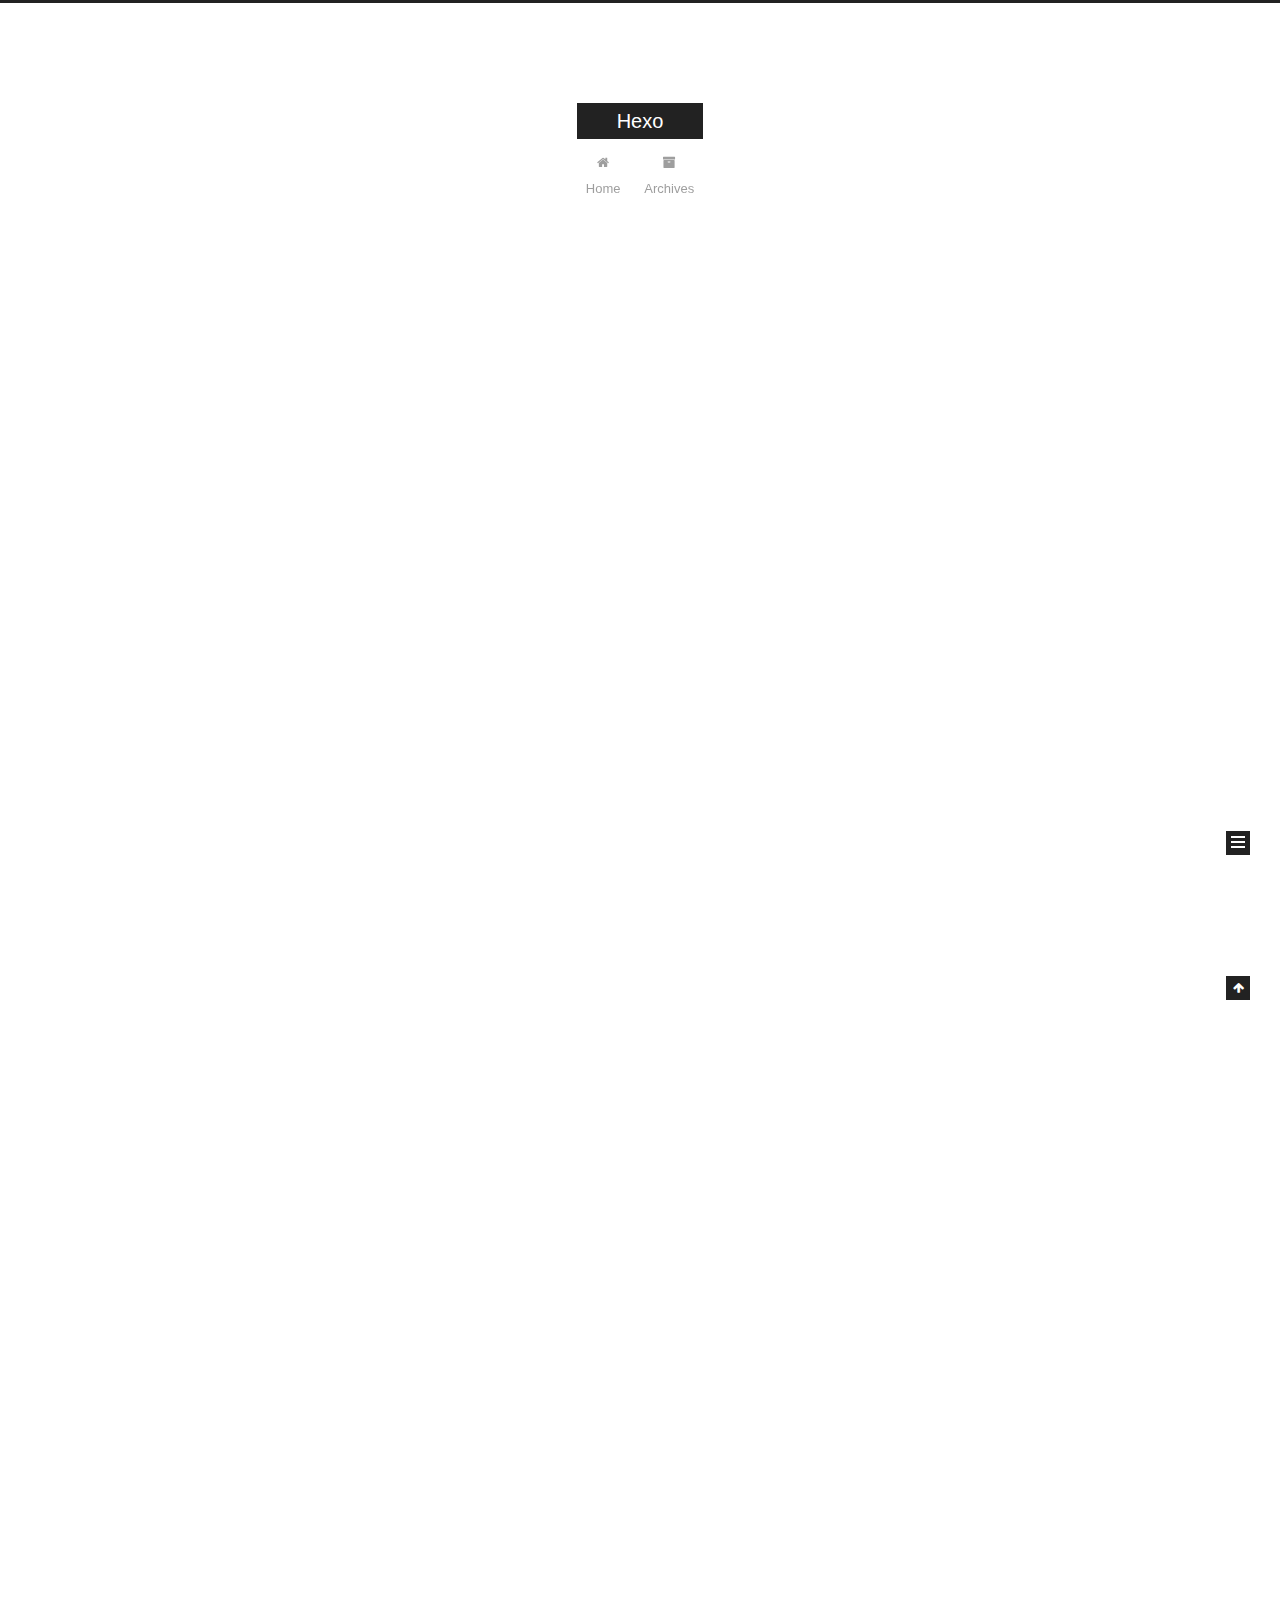
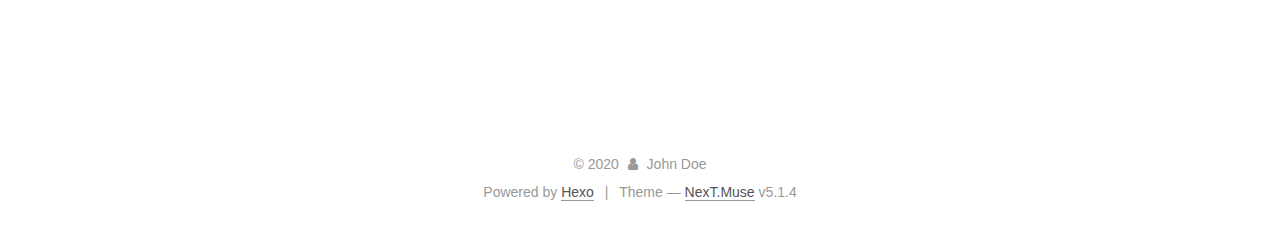
<file: index.html>
<!DOCTYPE html>



  


<html class="theme-next muse use-motion" lang="en">
<head>
  <meta charset="UTF-8"/>
<meta http-equiv="X-UA-Compatible" content="IE=edge" />
<meta name="viewport" content="width=device-width, initial-scale=1, maximum-scale=1"/>
<meta name="theme-color" content="#222">









<meta http-equiv="Cache-Control" content="no-transform" />
<meta http-equiv="Cache-Control" content="no-siteapp" />
















  
  
  <link href="/lib/fancybox/source/jquery.fancybox.css?v=2.1.5" rel="stylesheet" type="text/css" />







<link href="/lib/font-awesome/css/font-awesome.min.css?v=4.6.2" rel="stylesheet" type="text/css" />

<link href="/css/main.css?v=5.1.4" rel="stylesheet" type="text/css" />


  <link rel="apple-touch-icon" sizes="180x180" href="/images/apple-touch-icon-next.png?v=5.1.4">


  <link rel="icon" type="image/png" sizes="32x32" href="/images/favicon-32x32-next.png?v=5.1.4">


  <link rel="icon" type="image/png" sizes="16x16" href="/images/favicon-16x16-next.png?v=5.1.4">


  <link rel="mask-icon" href="/images/logo.svg?v=5.1.4" color="#222">





  <meta name="keywords" content="Hexo, NexT" />










<meta property="og:type" content="website">
<meta property="og:title" content="Hexo">
<meta property="og:url" content="http://yoursite.com/index.html">
<meta property="og:site_name" content="Hexo">
<meta property="og:locale" content="en_US">
<meta property="article:author" content="John Doe">
<meta name="twitter:card" content="summary">



<script type="text/javascript" id="hexo.configurations">
  var NexT = window.NexT || {};
  var CONFIG = {
    root: '/',
    scheme: 'Muse',
    version: '5.1.4',
    sidebar: {"position":"left","display":"post","offset":12,"b2t":false,"scrollpercent":false,"onmobile":false},
    fancybox: true,
    tabs: true,
    motion: {"enable":true,"async":false,"transition":{"post_block":"fadeIn","post_header":"slideDownIn","post_body":"slideDownIn","coll_header":"slideLeftIn","sidebar":"slideUpIn"}},
    duoshuo: {
      userId: '0',
      author: 'Author'
    },
    algolia: {
      applicationID: '',
      apiKey: '',
      indexName: '',
      hits: {"per_page":10},
      labels: {"input_placeholder":"Search for Posts","hits_empty":"We didn't find any results for the search: ${query}","hits_stats":"${hits} results found in ${time} ms"}
    }
  };
</script>



  <link rel="canonical" href="http://yoursite.com/"/>





  <title>Hexo</title>
  








<meta name="generator" content="Hexo 4.2.1"></head>

<body itemscope itemtype="http://schema.org/WebPage" lang="en">

  
  
    
  

  <div class="container sidebar-position-left 
  page-home">
    <div class="headband"></div>

    <header id="header" class="header" itemscope itemtype="http://schema.org/WPHeader">
      <div class="header-inner"><div class="site-brand-wrapper">
  <div class="site-meta ">
    

    <div class="custom-logo-site-title">
      <a href="/"  class="brand" rel="start">
        <span class="logo-line-before"><i></i></span>
        <span class="site-title">Hexo</span>
        <span class="logo-line-after"><i></i></span>
      </a>
    </div>
      
        <p class="site-subtitle"></p>
      
  </div>

  <div class="site-nav-toggle">
    <button>
      <span class="btn-bar"></span>
      <span class="btn-bar"></span>
      <span class="btn-bar"></span>
    </button>
  </div>
</div>

<nav class="site-nav">
  

  
    <ul id="menu" class="menu">
      
        
        <li class="menu-item menu-item-home">
          <a href="/%20" rel="section">
            
              <i class="menu-item-icon fa fa-fw fa-home"></i> <br />
            
            Home
          </a>
        </li>
      
        
        <li class="menu-item menu-item-archives">
          <a href="/archives/%20" rel="section">
            
              <i class="menu-item-icon fa fa-fw fa-archive"></i> <br />
            
            Archives
          </a>
        </li>
      

      
    </ul>
  

  
</nav>



 </div>
    </header>

    <main id="main" class="main">
      <div class="main-inner">
        <div class="content-wrap">
          <div id="content" class="content">
            
  <section id="posts" class="posts-expand">
    
      

  

  
  
  

  <article class="post post-type-normal" itemscope itemtype="http://schema.org/Article">
  
  
  
  <div class="post-block">
    <link itemprop="mainEntityOfPage" href="http://yoursite.com/2020/07/10/youkeda/">

    <span hidden itemprop="author" itemscope itemtype="http://schema.org/Person">
      <meta itemprop="name" content="John Doe">
      <meta itemprop="description" content="">
      <meta itemprop="image" content="/images/avatar.gif">
    </span>

    <span hidden itemprop="publisher" itemscope itemtype="http://schema.org/Organization">
      <meta itemprop="name" content="Hexo">
    </span>

    
      <header class="post-header">

        
        
          <h1 class="post-title" itemprop="name headline">
                
                <a class="post-title-link" href="/2020/07/10/youkeda/" itemprop="url">youkeda</a></h1>
        

        <div class="post-meta">
          <span class="post-time">
            
              <span class="post-meta-item-icon">
                <i class="fa fa-calendar-o"></i>
              </span>
              
                <span class="post-meta-item-text">Posted on</span>
              
              <time title="Post created" itemprop="dateCreated datePublished" datetime="2020-07-10T13:57:18+00:00">
                2020-07-10
              </time>
            

            

            
          </span>

          

          
            
          

          
          

          

          

          

        </div>
      </header>
    

    
    
    
    <div class="post-body" itemprop="articleBody">

      
      

      
        
          
            <p>今天学习了hexo发布博客<br>创建博客：<br>命令：hexo new 博客名</p>
<p>下载主题<br>命令：git clone –depth 1 <a href="mailto:git@github.com">git@github.com</a>:iissnan/hexo-theme-next.git themes/next</p>

          
        
      
    </div>
    
    
    

    

    

    

    <footer class="post-footer">
      

      

      

      
      
        <div class="post-eof"></div>
      
    </footer>
  </div>
  
  
  
  </article>


    
      

  

  
  
  

  <article class="post post-type-normal" itemscope itemtype="http://schema.org/Article">
  
  
  
  <div class="post-block">
    <link itemprop="mainEntityOfPage" href="http://yoursite.com/1970/01/01/hello-world/">

    <span hidden itemprop="author" itemscope itemtype="http://schema.org/Person">
      <meta itemprop="name" content="John Doe">
      <meta itemprop="description" content="">
      <meta itemprop="image" content="/images/avatar.gif">
    </span>

    <span hidden itemprop="publisher" itemscope itemtype="http://schema.org/Organization">
      <meta itemprop="name" content="Hexo">
    </span>

    
      <header class="post-header">

        
        
          <h1 class="post-title" itemprop="name headline">
                
                <a class="post-title-link" href="/1970/01/01/hello-world/" itemprop="url">Hello World</a></h1>
        

        <div class="post-meta">
          <span class="post-time">
            
              <span class="post-meta-item-icon">
                <i class="fa fa-calendar-o"></i>
              </span>
              
                <span class="post-meta-item-text">Posted on</span>
              
              <time title="Post created" itemprop="dateCreated datePublished" datetime="1970-01-01T00:00:00+00:00">
                1970-01-01
              </time>
            

            

            
          </span>

          

          
            
          

          
          

          

          

          

        </div>
      </header>
    

    
    
    
    <div class="post-body" itemprop="articleBody">

      
      

      
        
          
            <p>Welcome to <a href="https://hexo.io/" target="_blank" rel="noopener">Hexo</a>! This is your very first post. Check <a href="https://hexo.io/docs/" target="_blank" rel="noopener">documentation</a> for more info. If you get any problems when using Hexo, you can find the answer in <a href="https://hexo.io/docs/troubleshooting.html" target="_blank" rel="noopener">troubleshooting</a> or you can ask me on <a href="https://github.com/hexojs/hexo/issues" target="_blank" rel="noopener">GitHub</a>.</p>
<h2 id="Quick-Start"><a href="#Quick-Start" class="headerlink" title="Quick Start"></a>Quick Start</h2><h3 id="Create-a-new-post"><a href="#Create-a-new-post" class="headerlink" title="Create a new post"></a>Create a new post</h3><figure class="highlight bash"><table><tr><td class="gutter"><pre><span class="line">1</span><br></pre></td><td class="code"><pre><span class="line">$ hexo new <span class="string">"My New Post"</span></span><br></pre></td></tr></table></figure>

<p>More info: <a href="https://hexo.io/docs/writing.html" target="_blank" rel="noopener">Writing</a></p>
<h3 id="Run-server"><a href="#Run-server" class="headerlink" title="Run server"></a>Run server</h3><figure class="highlight bash"><table><tr><td class="gutter"><pre><span class="line">1</span><br></pre></td><td class="code"><pre><span class="line">$ hexo server</span><br></pre></td></tr></table></figure>

<p>More info: <a href="https://hexo.io/docs/server.html" target="_blank" rel="noopener">Server</a></p>
<h3 id="Generate-static-files"><a href="#Generate-static-files" class="headerlink" title="Generate static files"></a>Generate static files</h3><figure class="highlight bash"><table><tr><td class="gutter"><pre><span class="line">1</span><br></pre></td><td class="code"><pre><span class="line">$ hexo generate</span><br></pre></td></tr></table></figure>

<p>More info: <a href="https://hexo.io/docs/generating.html" target="_blank" rel="noopener">Generating</a></p>
<h3 id="Deploy-to-remote-sites"><a href="#Deploy-to-remote-sites" class="headerlink" title="Deploy to remote sites"></a>Deploy to remote sites</h3><figure class="highlight bash"><table><tr><td class="gutter"><pre><span class="line">1</span><br></pre></td><td class="code"><pre><span class="line">$ hexo deploy</span><br></pre></td></tr></table></figure>

<p>More info: <a href="https://hexo.io/docs/one-command-deployment.html" target="_blank" rel="noopener">Deployment</a></p>

          
        
      
    </div>
    
    
    

    

    

    

    <footer class="post-footer">
      

      

      

      
      
        <div class="post-eof"></div>
      
    </footer>
  </div>
  
  
  
  </article>


    
  </section>

  


          </div>
          


          

        </div>
        
          
  
  <div class="sidebar-toggle">
    <div class="sidebar-toggle-line-wrap">
      <span class="sidebar-toggle-line sidebar-toggle-line-first"></span>
      <span class="sidebar-toggle-line sidebar-toggle-line-middle"></span>
      <span class="sidebar-toggle-line sidebar-toggle-line-last"></span>
    </div>
  </div>

  <aside id="sidebar" class="sidebar">
    
    <div class="sidebar-inner">

      

      

      <section class="site-overview-wrap sidebar-panel sidebar-panel-active">
        <div class="site-overview">
          <div class="site-author motion-element" itemprop="author" itemscope itemtype="http://schema.org/Person">
            
              <p class="site-author-name" itemprop="name">John Doe</p>
              <p class="site-description motion-element" itemprop="description"></p>
          </div>

          <nav class="site-state motion-element">

            
              <div class="site-state-item site-state-posts">
              
                <a href="/archives/%20%7C%7C%20archive">
              
                  <span class="site-state-item-count">2</span>
                  <span class="site-state-item-name">posts</span>
                </a>
              </div>
            

            

            

          </nav>

          

          

          
          

          
          

          

        </div>
      </section>

      

      

    </div>
  </aside>


        
      </div>
    </main>

    <footer id="footer" class="footer">
      <div class="footer-inner">
        <div class="copyright">&copy; <span itemprop="copyrightYear">2020</span>
  <span class="with-love">
    <i class="fa fa-user"></i>
  </span>
  <span class="author" itemprop="copyrightHolder">John Doe</span>

  
</div>


  <div class="powered-by">Powered by <a class="theme-link" target="_blank" href="https://hexo.io">Hexo</a></div>



  <span class="post-meta-divider">|</span>



  <div class="theme-info">Theme &mdash; <a class="theme-link" target="_blank" href="https://github.com/iissnan/hexo-theme-next">NexT.Muse</a> v5.1.4</div>




        







        
      </div>
    </footer>

    
      <div class="back-to-top">
        <i class="fa fa-arrow-up"></i>
        
      </div>
    

    

  </div>

  

<script type="text/javascript">
  if (Object.prototype.toString.call(window.Promise) !== '[object Function]') {
    window.Promise = null;
  }
</script>









  












  
  
    <script type="text/javascript" src="/lib/jquery/index.js?v=2.1.3"></script>
  

  
  
    <script type="text/javascript" src="/lib/fastclick/lib/fastclick.min.js?v=1.0.6"></script>
  

  
  
    <script type="text/javascript" src="/lib/jquery_lazyload/jquery.lazyload.js?v=1.9.7"></script>
  

  
  
    <script type="text/javascript" src="/lib/velocity/velocity.min.js?v=1.2.1"></script>
  

  
  
    <script type="text/javascript" src="/lib/velocity/velocity.ui.min.js?v=1.2.1"></script>
  

  
  
    <script type="text/javascript" src="/lib/fancybox/source/jquery.fancybox.pack.js?v=2.1.5"></script>
  


  


  <script type="text/javascript" src="/js/src/utils.js?v=5.1.4"></script>

  <script type="text/javascript" src="/js/src/motion.js?v=5.1.4"></script>



  
  

  

  


  <script type="text/javascript" src="/js/src/bootstrap.js?v=5.1.4"></script>



  


  




	





  





  












  





  

  

  

  
  

  

  

  

</body>
</html>
</file>
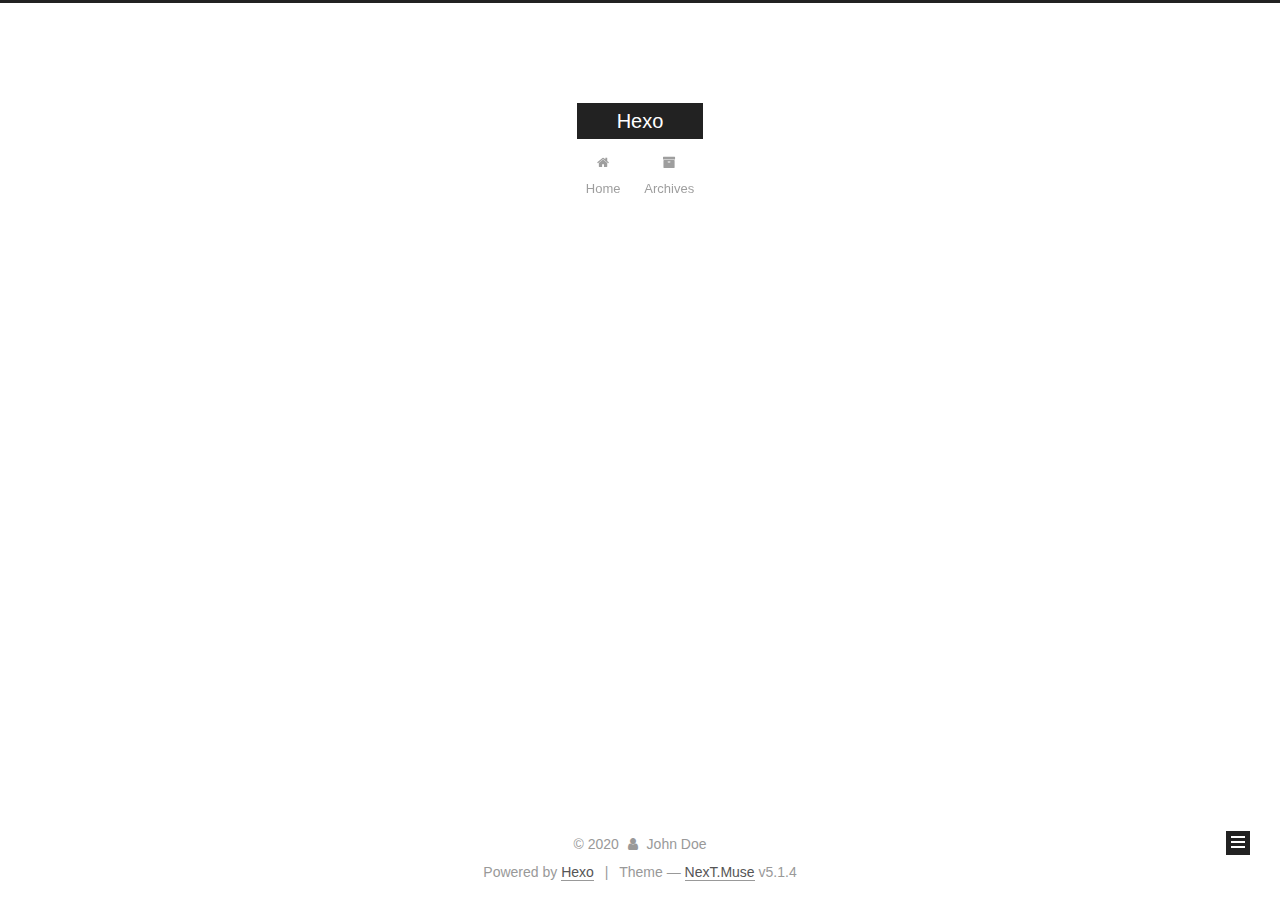
<file: archives/index.html>
<!DOCTYPE html>



  


<html class="theme-next muse use-motion" lang="en">
<head>
  <meta charset="UTF-8"/>
<meta http-equiv="X-UA-Compatible" content="IE=edge" />
<meta name="viewport" content="width=device-width, initial-scale=1, maximum-scale=1"/>
<meta name="theme-color" content="#222">









<meta http-equiv="Cache-Control" content="no-transform" />
<meta http-equiv="Cache-Control" content="no-siteapp" />
















  
  
  <link href="/lib/fancybox/source/jquery.fancybox.css?v=2.1.5" rel="stylesheet" type="text/css" />







<link href="/lib/font-awesome/css/font-awesome.min.css?v=4.6.2" rel="stylesheet" type="text/css" />

<link href="/css/main.css?v=5.1.4" rel="stylesheet" type="text/css" />


  <link rel="apple-touch-icon" sizes="180x180" href="/images/apple-touch-icon-next.png?v=5.1.4">


  <link rel="icon" type="image/png" sizes="32x32" href="/images/favicon-32x32-next.png?v=5.1.4">


  <link rel="icon" type="image/png" sizes="16x16" href="/images/favicon-16x16-next.png?v=5.1.4">


  <link rel="mask-icon" href="/images/logo.svg?v=5.1.4" color="#222">





  <meta name="keywords" content="Hexo, NexT" />










<meta property="og:type" content="website">
<meta property="og:title" content="Hexo">
<meta property="og:url" content="http://yoursite.com/archives/index.html">
<meta property="og:site_name" content="Hexo">
<meta property="og:locale" content="en_US">
<meta property="article:author" content="John Doe">
<meta name="twitter:card" content="summary">



<script type="text/javascript" id="hexo.configurations">
  var NexT = window.NexT || {};
  var CONFIG = {
    root: '/',
    scheme: 'Muse',
    version: '5.1.4',
    sidebar: {"position":"left","display":"post","offset":12,"b2t":false,"scrollpercent":false,"onmobile":false},
    fancybox: true,
    tabs: true,
    motion: {"enable":true,"async":false,"transition":{"post_block":"fadeIn","post_header":"slideDownIn","post_body":"slideDownIn","coll_header":"slideLeftIn","sidebar":"slideUpIn"}},
    duoshuo: {
      userId: '0',
      author: 'Author'
    },
    algolia: {
      applicationID: '',
      apiKey: '',
      indexName: '',
      hits: {"per_page":10},
      labels: {"input_placeholder":"Search for Posts","hits_empty":"We didn't find any results for the search: ${query}","hits_stats":"${hits} results found in ${time} ms"}
    }
  };
</script>



  <link rel="canonical" href="http://yoursite.com/archives/"/>





  <title>Archive | Hexo</title>
  








<meta name="generator" content="Hexo 4.2.1"></head>

<body itemscope itemtype="http://schema.org/WebPage" lang="en">

  
  
    
  

  <div class="container sidebar-position-left page-archive">
    <div class="headband"></div>

    <header id="header" class="header" itemscope itemtype="http://schema.org/WPHeader">
      <div class="header-inner"><div class="site-brand-wrapper">
  <div class="site-meta ">
    

    <div class="custom-logo-site-title">
      <a href="/"  class="brand" rel="start">
        <span class="logo-line-before"><i></i></span>
        <span class="site-title">Hexo</span>
        <span class="logo-line-after"><i></i></span>
      </a>
    </div>
      
        <p class="site-subtitle"></p>
      
  </div>

  <div class="site-nav-toggle">
    <button>
      <span class="btn-bar"></span>
      <span class="btn-bar"></span>
      <span class="btn-bar"></span>
    </button>
  </div>
</div>

<nav class="site-nav">
  

  
    <ul id="menu" class="menu">
      
        
        <li class="menu-item menu-item-home">
          <a href="/%20" rel="section">
            
              <i class="menu-item-icon fa fa-fw fa-home"></i> <br />
            
            Home
          </a>
        </li>
      
        
        <li class="menu-item menu-item-archives">
          <a href="/archives/%20" rel="section">
            
              <i class="menu-item-icon fa fa-fw fa-archive"></i> <br />
            
            Archives
          </a>
        </li>
      

      
    </ul>
  

  
</nav>



 </div>
    </header>

    <main id="main" class="main">
      <div class="main-inner">
        <div class="content-wrap">
          <div id="content" class="content">
            

  
  
  
  <div class="post-block archive">
    <div id="posts" class="posts-collapse">
      <span class="archive-move-on"></span>

      <span class="archive-page-counter">
        
        
        
          
        
        Um..! 2 posts in total. Keep on posting.
      </span>

      

        
        
        

        
          
          <div class="collection-title">
            <h1 class="archive-year" id="archive-year-2020">2020</h1>
          </div>
        
        

        

  <article class="post post-type-normal" itemscope itemtype="http://schema.org/Article">
    <header class="post-header">

      <h2 class="post-title">
        
            <a class="post-title-link" href="/2020/07/10/youkeda/" itemprop="url">
              
                <span itemprop="name">youkeda</span>
              
            </a>
        
      </h2>

      <div class="post-meta">
        <time class="post-time" itemprop="dateCreated"
              datetime="2020-07-10T13:57:18+00:00"
              content="2020-07-10" >
          07-10
        </time>
      </div>

    </header>
  </article>



      

        
        
        

        
          
          <div class="collection-title">
            <h1 class="archive-year" id="archive-year-1970">1970</h1>
          </div>
        
        

        

  <article class="post post-type-normal" itemscope itemtype="http://schema.org/Article">
    <header class="post-header">

      <h2 class="post-title">
        
            <a class="post-title-link" href="/1970/01/01/hello-world/" itemprop="url">
              
                <span itemprop="name">Hello World</span>
              
            </a>
        
      </h2>

      <div class="post-meta">
        <time class="post-time" itemprop="dateCreated"
              datetime="1970-01-01T00:00:00+00:00"
              content="1970-01-01" >
          01-01
        </time>
      </div>

    </header>
  </article>



      

    </div>
  </div>
  
  
  

  



          </div>
          


          

        </div>
        
          
  
  <div class="sidebar-toggle">
    <div class="sidebar-toggle-line-wrap">
      <span class="sidebar-toggle-line sidebar-toggle-line-first"></span>
      <span class="sidebar-toggle-line sidebar-toggle-line-middle"></span>
      <span class="sidebar-toggle-line sidebar-toggle-line-last"></span>
    </div>
  </div>

  <aside id="sidebar" class="sidebar">
    
    <div class="sidebar-inner">

      

      

      <section class="site-overview-wrap sidebar-panel sidebar-panel-active">
        <div class="site-overview">
          <div class="site-author motion-element" itemprop="author" itemscope itemtype="http://schema.org/Person">
            
              <p class="site-author-name" itemprop="name">John Doe</p>
              <p class="site-description motion-element" itemprop="description"></p>
          </div>

          <nav class="site-state motion-element">

            
              <div class="site-state-item site-state-posts">
              
                <a href="/archives/%20%7C%7C%20archive">
              
                  <span class="site-state-item-count">2</span>
                  <span class="site-state-item-name">posts</span>
                </a>
              </div>
            

            

            

          </nav>

          

          

          
          

          
          

          

        </div>
      </section>

      

      

    </div>
  </aside>


        
      </div>
    </main>

    <footer id="footer" class="footer">
      <div class="footer-inner">
        <div class="copyright">&copy; <span itemprop="copyrightYear">2020</span>
  <span class="with-love">
    <i class="fa fa-user"></i>
  </span>
  <span class="author" itemprop="copyrightHolder">John Doe</span>

  
</div>


  <div class="powered-by">Powered by <a class="theme-link" target="_blank" href="https://hexo.io">Hexo</a></div>



  <span class="post-meta-divider">|</span>



  <div class="theme-info">Theme &mdash; <a class="theme-link" target="_blank" href="https://github.com/iissnan/hexo-theme-next">NexT.Muse</a> v5.1.4</div>




        







        
      </div>
    </footer>

    
      <div class="back-to-top">
        <i class="fa fa-arrow-up"></i>
        
      </div>
    

    

  </div>

  

<script type="text/javascript">
  if (Object.prototype.toString.call(window.Promise) !== '[object Function]') {
    window.Promise = null;
  }
</script>









  












  
  
    <script type="text/javascript" src="/lib/jquery/index.js?v=2.1.3"></script>
  

  
  
    <script type="text/javascript" src="/lib/fastclick/lib/fastclick.min.js?v=1.0.6"></script>
  

  
  
    <script type="text/javascript" src="/lib/jquery_lazyload/jquery.lazyload.js?v=1.9.7"></script>
  

  
  
    <script type="text/javascript" src="/lib/velocity/velocity.min.js?v=1.2.1"></script>
  

  
  
    <script type="text/javascript" src="/lib/velocity/velocity.ui.min.js?v=1.2.1"></script>
  

  
  
    <script type="text/javascript" src="/lib/fancybox/source/jquery.fancybox.pack.js?v=2.1.5"></script>
  


  


  <script type="text/javascript" src="/js/src/utils.js?v=5.1.4"></script>

  <script type="text/javascript" src="/js/src/motion.js?v=5.1.4"></script>



  
  

  

  


  <script type="text/javascript" src="/js/src/bootstrap.js?v=5.1.4"></script>



  


  




	





  





  












  





  

  

  

  
  

  

  

  

</body>
</html>
</file>
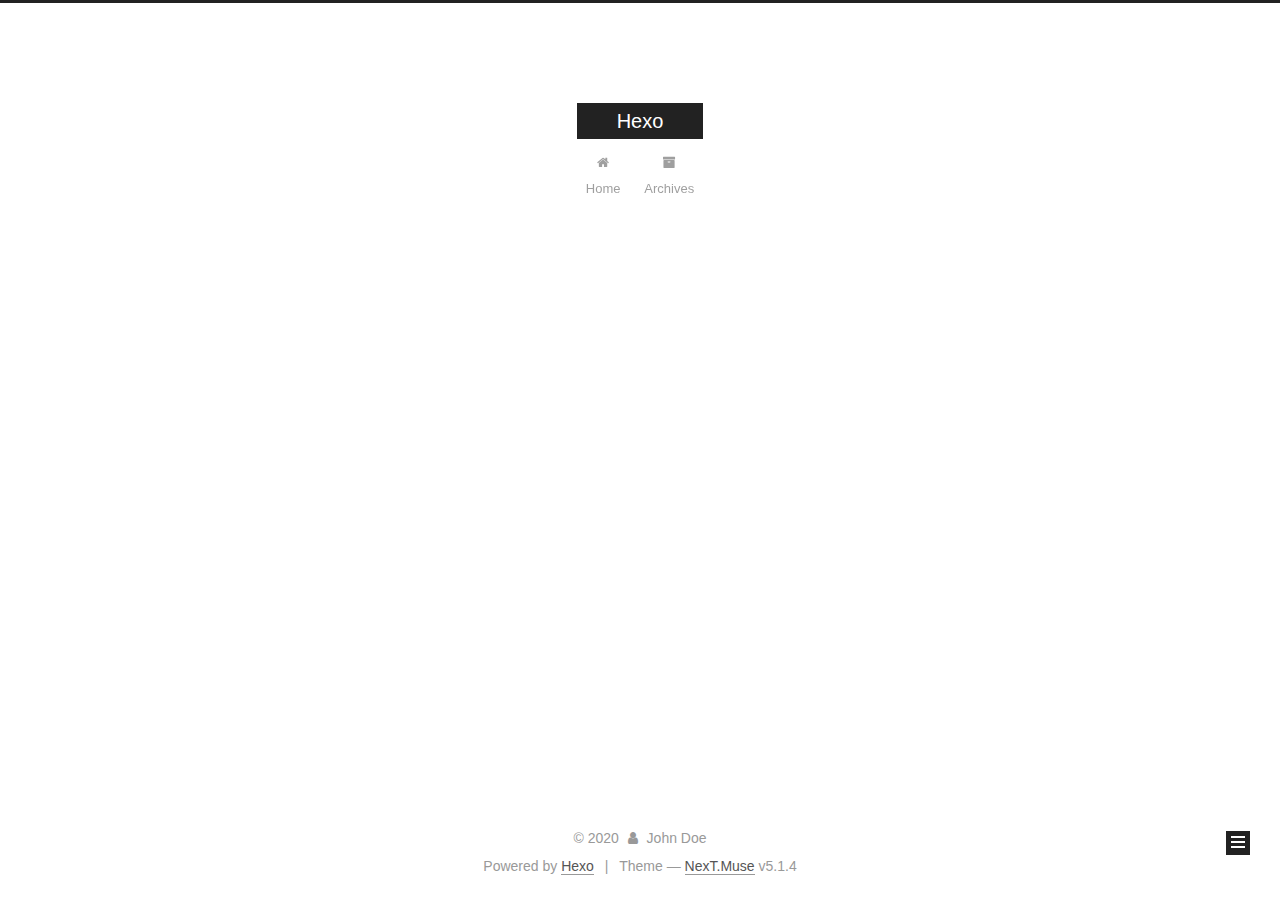
<file: archives/1970/index.html>
<!DOCTYPE html>



  


<html class="theme-next muse use-motion" lang="en">
<head>
  <meta charset="UTF-8"/>
<meta http-equiv="X-UA-Compatible" content="IE=edge" />
<meta name="viewport" content="width=device-width, initial-scale=1, maximum-scale=1"/>
<meta name="theme-color" content="#222">









<meta http-equiv="Cache-Control" content="no-transform" />
<meta http-equiv="Cache-Control" content="no-siteapp" />
















  
  
  <link href="/lib/fancybox/source/jquery.fancybox.css?v=2.1.5" rel="stylesheet" type="text/css" />







<link href="/lib/font-awesome/css/font-awesome.min.css?v=4.6.2" rel="stylesheet" type="text/css" />

<link href="/css/main.css?v=5.1.4" rel="stylesheet" type="text/css" />


  <link rel="apple-touch-icon" sizes="180x180" href="/images/apple-touch-icon-next.png?v=5.1.4">


  <link rel="icon" type="image/png" sizes="32x32" href="/images/favicon-32x32-next.png?v=5.1.4">


  <link rel="icon" type="image/png" sizes="16x16" href="/images/favicon-16x16-next.png?v=5.1.4">


  <link rel="mask-icon" href="/images/logo.svg?v=5.1.4" color="#222">





  <meta name="keywords" content="Hexo, NexT" />










<meta property="og:type" content="website">
<meta property="og:title" content="Hexo">
<meta property="og:url" content="http://yoursite.com/archives/1970/index.html">
<meta property="og:site_name" content="Hexo">
<meta property="og:locale" content="en_US">
<meta property="article:author" content="John Doe">
<meta name="twitter:card" content="summary">



<script type="text/javascript" id="hexo.configurations">
  var NexT = window.NexT || {};
  var CONFIG = {
    root: '/',
    scheme: 'Muse',
    version: '5.1.4',
    sidebar: {"position":"left","display":"post","offset":12,"b2t":false,"scrollpercent":false,"onmobile":false},
    fancybox: true,
    tabs: true,
    motion: {"enable":true,"async":false,"transition":{"post_block":"fadeIn","post_header":"slideDownIn","post_body":"slideDownIn","coll_header":"slideLeftIn","sidebar":"slideUpIn"}},
    duoshuo: {
      userId: '0',
      author: 'Author'
    },
    algolia: {
      applicationID: '',
      apiKey: '',
      indexName: '',
      hits: {"per_page":10},
      labels: {"input_placeholder":"Search for Posts","hits_empty":"We didn't find any results for the search: ${query}","hits_stats":"${hits} results found in ${time} ms"}
    }
  };
</script>



  <link rel="canonical" href="http://yoursite.com/archives/1970/"/>





  <title>Archive | Hexo</title>
  








<meta name="generator" content="Hexo 4.2.1"></head>

<body itemscope itemtype="http://schema.org/WebPage" lang="en">

  
  
    
  

  <div class="container sidebar-position-left page-archive">
    <div class="headband"></div>

    <header id="header" class="header" itemscope itemtype="http://schema.org/WPHeader">
      <div class="header-inner"><div class="site-brand-wrapper">
  <div class="site-meta ">
    

    <div class="custom-logo-site-title">
      <a href="/"  class="brand" rel="start">
        <span class="logo-line-before"><i></i></span>
        <span class="site-title">Hexo</span>
        <span class="logo-line-after"><i></i></span>
      </a>
    </div>
      
        <p class="site-subtitle"></p>
      
  </div>

  <div class="site-nav-toggle">
    <button>
      <span class="btn-bar"></span>
      <span class="btn-bar"></span>
      <span class="btn-bar"></span>
    </button>
  </div>
</div>

<nav class="site-nav">
  

  
    <ul id="menu" class="menu">
      
        
        <li class="menu-item menu-item-home">
          <a href="/%20" rel="section">
            
              <i class="menu-item-icon fa fa-fw fa-home"></i> <br />
            
            Home
          </a>
        </li>
      
        
        <li class="menu-item menu-item-archives">
          <a href="/archives/%20" rel="section">
            
              <i class="menu-item-icon fa fa-fw fa-archive"></i> <br />
            
            Archives
          </a>
        </li>
      

      
    </ul>
  

  
</nav>



 </div>
    </header>

    <main id="main" class="main">
      <div class="main-inner">
        <div class="content-wrap">
          <div id="content" class="content">
            

  
  
  
  <div class="post-block archive">
    <div id="posts" class="posts-collapse">
      <span class="archive-move-on"></span>

      <span class="archive-page-counter">
        
        
        
          
        
        Um..! 2 posts in total. Keep on posting.
      </span>

      

        
        
        

        
          
          <div class="collection-title">
            <h1 class="archive-year" id="archive-year-1970">1970</h1>
          </div>
        
        

        

  <article class="post post-type-normal" itemscope itemtype="http://schema.org/Article">
    <header class="post-header">

      <h2 class="post-title">
        
            <a class="post-title-link" href="/1970/01/01/hello-world/" itemprop="url">
              
                <span itemprop="name">Hello World</span>
              
            </a>
        
      </h2>

      <div class="post-meta">
        <time class="post-time" itemprop="dateCreated"
              datetime="1970-01-01T00:00:00+00:00"
              content="1970-01-01" >
          01-01
        </time>
      </div>

    </header>
  </article>



      

    </div>
  </div>
  
  
  

  



          </div>
          


          

        </div>
        
          
  
  <div class="sidebar-toggle">
    <div class="sidebar-toggle-line-wrap">
      <span class="sidebar-toggle-line sidebar-toggle-line-first"></span>
      <span class="sidebar-toggle-line sidebar-toggle-line-middle"></span>
      <span class="sidebar-toggle-line sidebar-toggle-line-last"></span>
    </div>
  </div>

  <aside id="sidebar" class="sidebar">
    
    <div class="sidebar-inner">

      

      

      <section class="site-overview-wrap sidebar-panel sidebar-panel-active">
        <div class="site-overview">
          <div class="site-author motion-element" itemprop="author" itemscope itemtype="http://schema.org/Person">
            
              <p class="site-author-name" itemprop="name">John Doe</p>
              <p class="site-description motion-element" itemprop="description"></p>
          </div>

          <nav class="site-state motion-element">

            
              <div class="site-state-item site-state-posts">
              
                <a href="/archives/%20%7C%7C%20archive">
              
                  <span class="site-state-item-count">2</span>
                  <span class="site-state-item-name">posts</span>
                </a>
              </div>
            

            

            

          </nav>

          

          

          
          

          
          

          

        </div>
      </section>

      

      

    </div>
  </aside>


        
      </div>
    </main>

    <footer id="footer" class="footer">
      <div class="footer-inner">
        <div class="copyright">&copy; <span itemprop="copyrightYear">2020</span>
  <span class="with-love">
    <i class="fa fa-user"></i>
  </span>
  <span class="author" itemprop="copyrightHolder">John Doe</span>

  
</div>


  <div class="powered-by">Powered by <a class="theme-link" target="_blank" href="https://hexo.io">Hexo</a></div>



  <span class="post-meta-divider">|</span>



  <div class="theme-info">Theme &mdash; <a class="theme-link" target="_blank" href="https://github.com/iissnan/hexo-theme-next">NexT.Muse</a> v5.1.4</div>




        







        
      </div>
    </footer>

    
      <div class="back-to-top">
        <i class="fa fa-arrow-up"></i>
        
      </div>
    

    

  </div>

  

<script type="text/javascript">
  if (Object.prototype.toString.call(window.Promise) !== '[object Function]') {
    window.Promise = null;
  }
</script>









  












  
  
    <script type="text/javascript" src="/lib/jquery/index.js?v=2.1.3"></script>
  

  
  
    <script type="text/javascript" src="/lib/fastclick/lib/fastclick.min.js?v=1.0.6"></script>
  

  
  
    <script type="text/javascript" src="/lib/jquery_lazyload/jquery.lazyload.js?v=1.9.7"></script>
  

  
  
    <script type="text/javascript" src="/lib/velocity/velocity.min.js?v=1.2.1"></script>
  

  
  
    <script type="text/javascript" src="/lib/velocity/velocity.ui.min.js?v=1.2.1"></script>
  

  
  
    <script type="text/javascript" src="/lib/fancybox/source/jquery.fancybox.pack.js?v=2.1.5"></script>
  


  


  <script type="text/javascript" src="/js/src/utils.js?v=5.1.4"></script>

  <script type="text/javascript" src="/js/src/motion.js?v=5.1.4"></script>



  
  

  

  


  <script type="text/javascript" src="/js/src/bootstrap.js?v=5.1.4"></script>



  


  




	





  





  












  





  

  

  

  
  

  

  

  

</body>
</html>
</file>
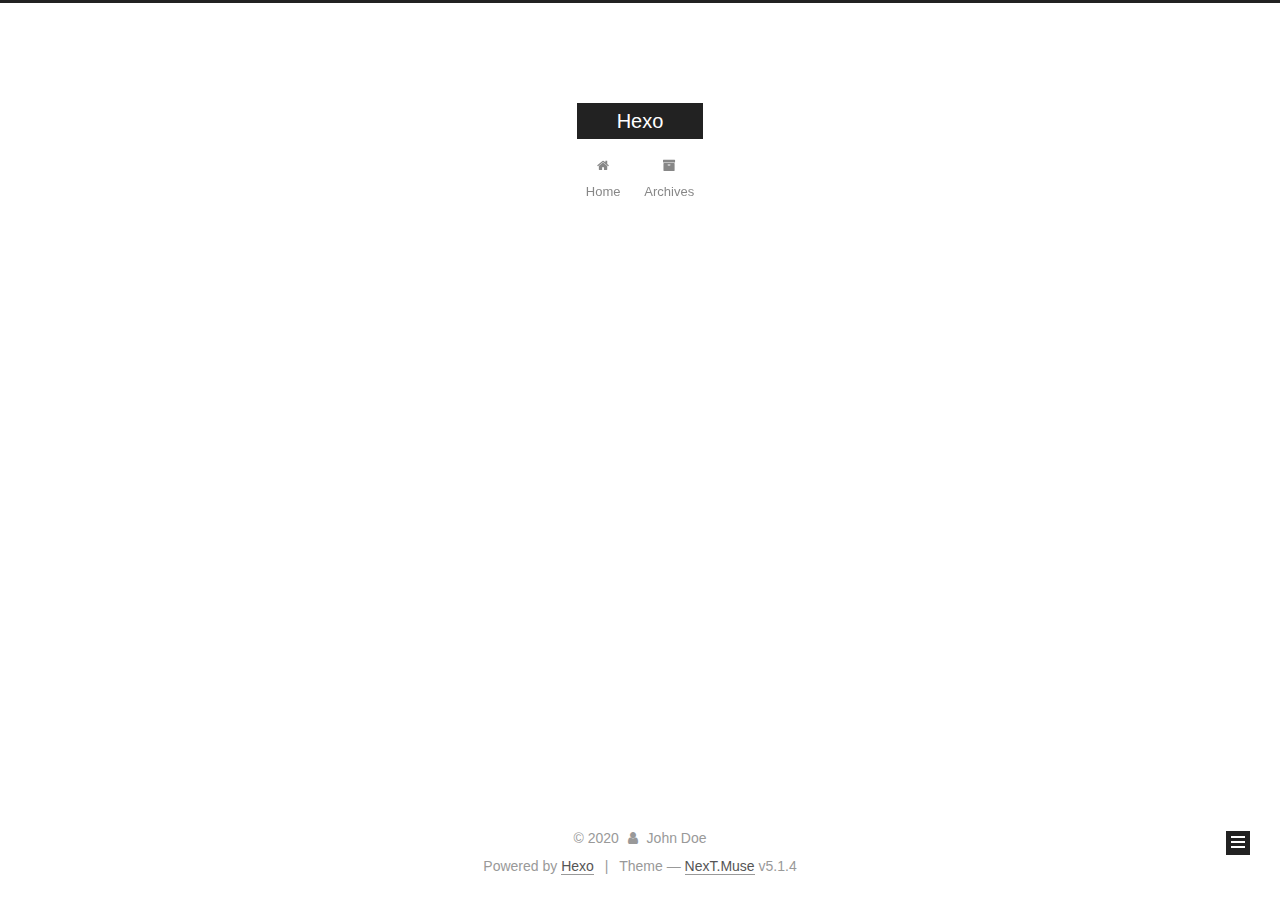
<file: archives/2020/index.html>
<!DOCTYPE html>



  


<html class="theme-next muse use-motion" lang="en">
<head>
  <meta charset="UTF-8"/>
<meta http-equiv="X-UA-Compatible" content="IE=edge" />
<meta name="viewport" content="width=device-width, initial-scale=1, maximum-scale=1"/>
<meta name="theme-color" content="#222">









<meta http-equiv="Cache-Control" content="no-transform" />
<meta http-equiv="Cache-Control" content="no-siteapp" />
















  
  
  <link href="/lib/fancybox/source/jquery.fancybox.css?v=2.1.5" rel="stylesheet" type="text/css" />







<link href="/lib/font-awesome/css/font-awesome.min.css?v=4.6.2" rel="stylesheet" type="text/css" />

<link href="/css/main.css?v=5.1.4" rel="stylesheet" type="text/css" />


  <link rel="apple-touch-icon" sizes="180x180" href="/images/apple-touch-icon-next.png?v=5.1.4">


  <link rel="icon" type="image/png" sizes="32x32" href="/images/favicon-32x32-next.png?v=5.1.4">


  <link rel="icon" type="image/png" sizes="16x16" href="/images/favicon-16x16-next.png?v=5.1.4">


  <link rel="mask-icon" href="/images/logo.svg?v=5.1.4" color="#222">





  <meta name="keywords" content="Hexo, NexT" />










<meta property="og:type" content="website">
<meta property="og:title" content="Hexo">
<meta property="og:url" content="http://yoursite.com/archives/2020/index.html">
<meta property="og:site_name" content="Hexo">
<meta property="og:locale" content="en_US">
<meta property="article:author" content="John Doe">
<meta name="twitter:card" content="summary">



<script type="text/javascript" id="hexo.configurations">
  var NexT = window.NexT || {};
  var CONFIG = {
    root: '/',
    scheme: 'Muse',
    version: '5.1.4',
    sidebar: {"position":"left","display":"post","offset":12,"b2t":false,"scrollpercent":false,"onmobile":false},
    fancybox: true,
    tabs: true,
    motion: {"enable":true,"async":false,"transition":{"post_block":"fadeIn","post_header":"slideDownIn","post_body":"slideDownIn","coll_header":"slideLeftIn","sidebar":"slideUpIn"}},
    duoshuo: {
      userId: '0',
      author: 'Author'
    },
    algolia: {
      applicationID: '',
      apiKey: '',
      indexName: '',
      hits: {"per_page":10},
      labels: {"input_placeholder":"Search for Posts","hits_empty":"We didn't find any results for the search: ${query}","hits_stats":"${hits} results found in ${time} ms"}
    }
  };
</script>



  <link rel="canonical" href="http://yoursite.com/archives/2020/"/>





  <title>Archive | Hexo</title>
  








<meta name="generator" content="Hexo 4.2.1"></head>

<body itemscope itemtype="http://schema.org/WebPage" lang="en">

  
  
    
  

  <div class="container sidebar-position-left page-archive">
    <div class="headband"></div>

    <header id="header" class="header" itemscope itemtype="http://schema.org/WPHeader">
      <div class="header-inner"><div class="site-brand-wrapper">
  <div class="site-meta ">
    

    <div class="custom-logo-site-title">
      <a href="/"  class="brand" rel="start">
        <span class="logo-line-before"><i></i></span>
        <span class="site-title">Hexo</span>
        <span class="logo-line-after"><i></i></span>
      </a>
    </div>
      
        <p class="site-subtitle"></p>
      
  </div>

  <div class="site-nav-toggle">
    <button>
      <span class="btn-bar"></span>
      <span class="btn-bar"></span>
      <span class="btn-bar"></span>
    </button>
  </div>
</div>

<nav class="site-nav">
  

  
    <ul id="menu" class="menu">
      
        
        <li class="menu-item menu-item-home">
          <a href="/%20" rel="section">
            
              <i class="menu-item-icon fa fa-fw fa-home"></i> <br />
            
            Home
          </a>
        </li>
      
        
        <li class="menu-item menu-item-archives">
          <a href="/archives/%20" rel="section">
            
              <i class="menu-item-icon fa fa-fw fa-archive"></i> <br />
            
            Archives
          </a>
        </li>
      

      
    </ul>
  

  
</nav>



 </div>
    </header>

    <main id="main" class="main">
      <div class="main-inner">
        <div class="content-wrap">
          <div id="content" class="content">
            

  
  
  
  <div class="post-block archive">
    <div id="posts" class="posts-collapse">
      <span class="archive-move-on"></span>

      <span class="archive-page-counter">
        
        
        
          
        
        Um..! 2 posts in total. Keep on posting.
      </span>

      

        
        
        

        
          
          <div class="collection-title">
            <h1 class="archive-year" id="archive-year-2020">2020</h1>
          </div>
        
        

        

  <article class="post post-type-normal" itemscope itemtype="http://schema.org/Article">
    <header class="post-header">

      <h2 class="post-title">
        
            <a class="post-title-link" href="/2020/07/10/youkeda/" itemprop="url">
              
                <span itemprop="name">youkeda</span>
              
            </a>
        
      </h2>

      <div class="post-meta">
        <time class="post-time" itemprop="dateCreated"
              datetime="2020-07-10T13:57:18+00:00"
              content="2020-07-10" >
          07-10
        </time>
      </div>

    </header>
  </article>



      

    </div>
  </div>
  
  
  

  



          </div>
          


          

        </div>
        
          
  
  <div class="sidebar-toggle">
    <div class="sidebar-toggle-line-wrap">
      <span class="sidebar-toggle-line sidebar-toggle-line-first"></span>
      <span class="sidebar-toggle-line sidebar-toggle-line-middle"></span>
      <span class="sidebar-toggle-line sidebar-toggle-line-last"></span>
    </div>
  </div>

  <aside id="sidebar" class="sidebar">
    
    <div class="sidebar-inner">

      

      

      <section class="site-overview-wrap sidebar-panel sidebar-panel-active">
        <div class="site-overview">
          <div class="site-author motion-element" itemprop="author" itemscope itemtype="http://schema.org/Person">
            
              <p class="site-author-name" itemprop="name">John Doe</p>
              <p class="site-description motion-element" itemprop="description"></p>
          </div>

          <nav class="site-state motion-element">

            
              <div class="site-state-item site-state-posts">
              
                <a href="/archives/%20%7C%7C%20archive">
              
                  <span class="site-state-item-count">2</span>
                  <span class="site-state-item-name">posts</span>
                </a>
              </div>
            

            

            

          </nav>

          

          

          
          

          
          

          

        </div>
      </section>

      

      

    </div>
  </aside>


        
      </div>
    </main>

    <footer id="footer" class="footer">
      <div class="footer-inner">
        <div class="copyright">&copy; <span itemprop="copyrightYear">2020</span>
  <span class="with-love">
    <i class="fa fa-user"></i>
  </span>
  <span class="author" itemprop="copyrightHolder">John Doe</span>

  
</div>


  <div class="powered-by">Powered by <a class="theme-link" target="_blank" href="https://hexo.io">Hexo</a></div>



  <span class="post-meta-divider">|</span>



  <div class="theme-info">Theme &mdash; <a class="theme-link" target="_blank" href="https://github.com/iissnan/hexo-theme-next">NexT.Muse</a> v5.1.4</div>




        







        
      </div>
    </footer>

    
      <div class="back-to-top">
        <i class="fa fa-arrow-up"></i>
        
      </div>
    

    

  </div>

  

<script type="text/javascript">
  if (Object.prototype.toString.call(window.Promise) !== '[object Function]') {
    window.Promise = null;
  }
</script>









  












  
  
    <script type="text/javascript" src="/lib/jquery/index.js?v=2.1.3"></script>
  

  
  
    <script type="text/javascript" src="/lib/fastclick/lib/fastclick.min.js?v=1.0.6"></script>
  

  
  
    <script type="text/javascript" src="/lib/jquery_lazyload/jquery.lazyload.js?v=1.9.7"></script>
  

  
  
    <script type="text/javascript" src="/lib/velocity/velocity.min.js?v=1.2.1"></script>
  

  
  
    <script type="text/javascript" src="/lib/velocity/velocity.ui.min.js?v=1.2.1"></script>
  

  
  
    <script type="text/javascript" src="/lib/fancybox/source/jquery.fancybox.pack.js?v=2.1.5"></script>
  


  


  <script type="text/javascript" src="/js/src/utils.js?v=5.1.4"></script>

  <script type="text/javascript" src="/js/src/motion.js?v=5.1.4"></script>



  
  

  

  


  <script type="text/javascript" src="/js/src/bootstrap.js?v=5.1.4"></script>



  


  




	





  





  












  





  

  

  

  
  

  

  

  

</body>
</html>
</file>
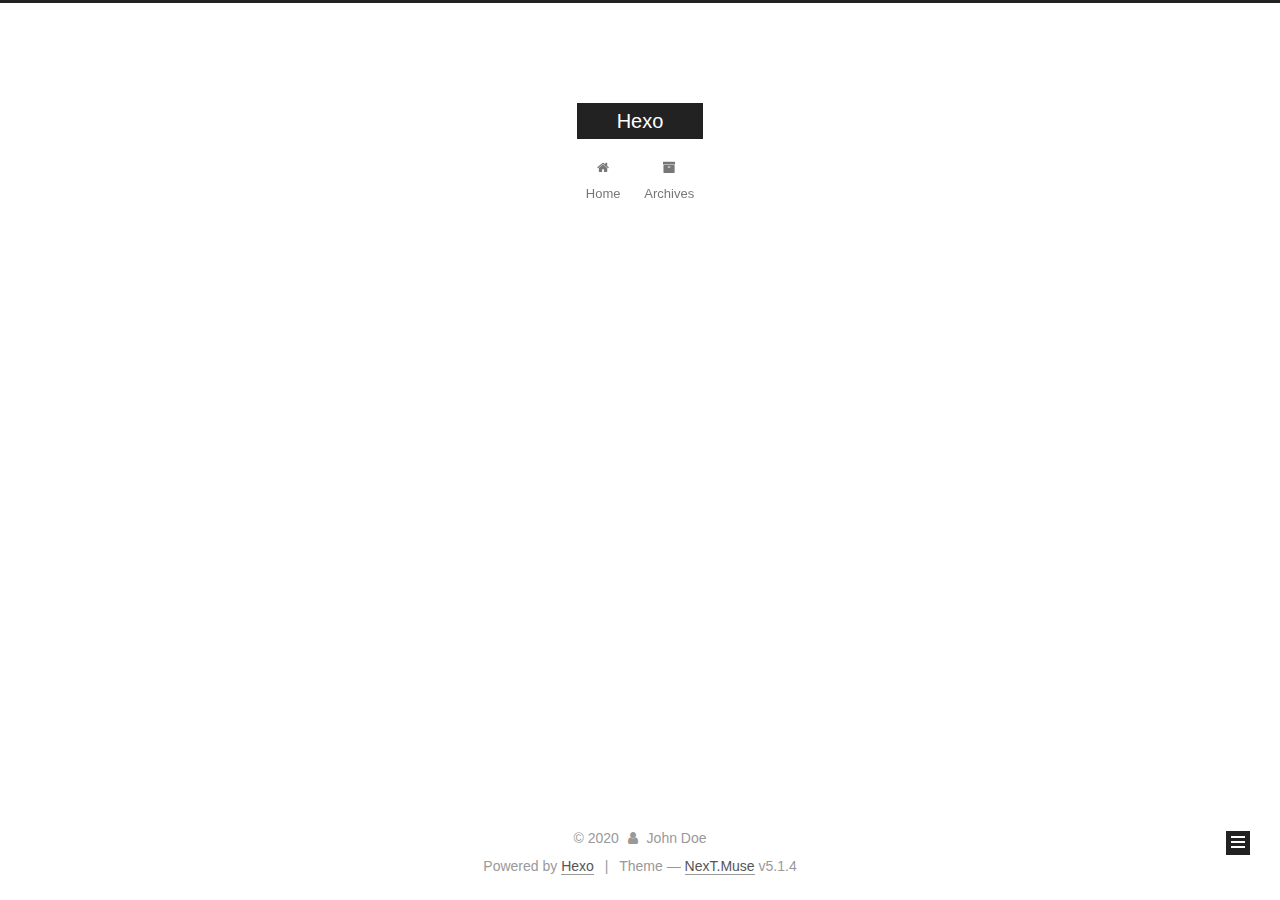
<file: archives/1970/01/index.html>
<!DOCTYPE html>



  


<html class="theme-next muse use-motion" lang="en">
<head>
  <meta charset="UTF-8"/>
<meta http-equiv="X-UA-Compatible" content="IE=edge" />
<meta name="viewport" content="width=device-width, initial-scale=1, maximum-scale=1"/>
<meta name="theme-color" content="#222">









<meta http-equiv="Cache-Control" content="no-transform" />
<meta http-equiv="Cache-Control" content="no-siteapp" />
















  
  
  <link href="/lib/fancybox/source/jquery.fancybox.css?v=2.1.5" rel="stylesheet" type="text/css" />







<link href="/lib/font-awesome/css/font-awesome.min.css?v=4.6.2" rel="stylesheet" type="text/css" />

<link href="/css/main.css?v=5.1.4" rel="stylesheet" type="text/css" />


  <link rel="apple-touch-icon" sizes="180x180" href="/images/apple-touch-icon-next.png?v=5.1.4">


  <link rel="icon" type="image/png" sizes="32x32" href="/images/favicon-32x32-next.png?v=5.1.4">


  <link rel="icon" type="image/png" sizes="16x16" href="/images/favicon-16x16-next.png?v=5.1.4">


  <link rel="mask-icon" href="/images/logo.svg?v=5.1.4" color="#222">





  <meta name="keywords" content="Hexo, NexT" />










<meta property="og:type" content="website">
<meta property="og:title" content="Hexo">
<meta property="og:url" content="http://yoursite.com/archives/1970/01/index.html">
<meta property="og:site_name" content="Hexo">
<meta property="og:locale" content="en_US">
<meta property="article:author" content="John Doe">
<meta name="twitter:card" content="summary">



<script type="text/javascript" id="hexo.configurations">
  var NexT = window.NexT || {};
  var CONFIG = {
    root: '/',
    scheme: 'Muse',
    version: '5.1.4',
    sidebar: {"position":"left","display":"post","offset":12,"b2t":false,"scrollpercent":false,"onmobile":false},
    fancybox: true,
    tabs: true,
    motion: {"enable":true,"async":false,"transition":{"post_block":"fadeIn","post_header":"slideDownIn","post_body":"slideDownIn","coll_header":"slideLeftIn","sidebar":"slideUpIn"}},
    duoshuo: {
      userId: '0',
      author: 'Author'
    },
    algolia: {
      applicationID: '',
      apiKey: '',
      indexName: '',
      hits: {"per_page":10},
      labels: {"input_placeholder":"Search for Posts","hits_empty":"We didn't find any results for the search: ${query}","hits_stats":"${hits} results found in ${time} ms"}
    }
  };
</script>



  <link rel="canonical" href="http://yoursite.com/archives/1970/01/"/>





  <title>Archive | Hexo</title>
  








<meta name="generator" content="Hexo 4.2.1"></head>

<body itemscope itemtype="http://schema.org/WebPage" lang="en">

  
  
    
  

  <div class="container sidebar-position-left page-archive">
    <div class="headband"></div>

    <header id="header" class="header" itemscope itemtype="http://schema.org/WPHeader">
      <div class="header-inner"><div class="site-brand-wrapper">
  <div class="site-meta ">
    

    <div class="custom-logo-site-title">
      <a href="/"  class="brand" rel="start">
        <span class="logo-line-before"><i></i></span>
        <span class="site-title">Hexo</span>
        <span class="logo-line-after"><i></i></span>
      </a>
    </div>
      
        <p class="site-subtitle"></p>
      
  </div>

  <div class="site-nav-toggle">
    <button>
      <span class="btn-bar"></span>
      <span class="btn-bar"></span>
      <span class="btn-bar"></span>
    </button>
  </div>
</div>

<nav class="site-nav">
  

  
    <ul id="menu" class="menu">
      
        
        <li class="menu-item menu-item-home">
          <a href="/%20" rel="section">
            
              <i class="menu-item-icon fa fa-fw fa-home"></i> <br />
            
            Home
          </a>
        </li>
      
        
        <li class="menu-item menu-item-archives">
          <a href="/archives/%20" rel="section">
            
              <i class="menu-item-icon fa fa-fw fa-archive"></i> <br />
            
            Archives
          </a>
        </li>
      

      
    </ul>
  

  
</nav>



 </div>
    </header>

    <main id="main" class="main">
      <div class="main-inner">
        <div class="content-wrap">
          <div id="content" class="content">
            

  
  
  
  <div class="post-block archive">
    <div id="posts" class="posts-collapse">
      <span class="archive-move-on"></span>

      <span class="archive-page-counter">
        
        
        
          
        
        Um..! 2 posts in total. Keep on posting.
      </span>

      

        
        
        

        
          
          <div class="collection-title">
            <h1 class="archive-year" id="archive-year-1970">1970</h1>
          </div>
        
        

        

  <article class="post post-type-normal" itemscope itemtype="http://schema.org/Article">
    <header class="post-header">

      <h2 class="post-title">
        
            <a class="post-title-link" href="/1970/01/01/hello-world/" itemprop="url">
              
                <span itemprop="name">Hello World</span>
              
            </a>
        
      </h2>

      <div class="post-meta">
        <time class="post-time" itemprop="dateCreated"
              datetime="1970-01-01T00:00:00+00:00"
              content="1970-01-01" >
          01-01
        </time>
      </div>

    </header>
  </article>



      

    </div>
  </div>
  
  
  

  



          </div>
          


          

        </div>
        
          
  
  <div class="sidebar-toggle">
    <div class="sidebar-toggle-line-wrap">
      <span class="sidebar-toggle-line sidebar-toggle-line-first"></span>
      <span class="sidebar-toggle-line sidebar-toggle-line-middle"></span>
      <span class="sidebar-toggle-line sidebar-toggle-line-last"></span>
    </div>
  </div>

  <aside id="sidebar" class="sidebar">
    
    <div class="sidebar-inner">

      

      

      <section class="site-overview-wrap sidebar-panel sidebar-panel-active">
        <div class="site-overview">
          <div class="site-author motion-element" itemprop="author" itemscope itemtype="http://schema.org/Person">
            
              <p class="site-author-name" itemprop="name">John Doe</p>
              <p class="site-description motion-element" itemprop="description"></p>
          </div>

          <nav class="site-state motion-element">

            
              <div class="site-state-item site-state-posts">
              
                <a href="/archives/%20%7C%7C%20archive">
              
                  <span class="site-state-item-count">2</span>
                  <span class="site-state-item-name">posts</span>
                </a>
              </div>
            

            

            

          </nav>

          

          

          
          

          
          

          

        </div>
      </section>

      

      

    </div>
  </aside>


        
      </div>
    </main>

    <footer id="footer" class="footer">
      <div class="footer-inner">
        <div class="copyright">&copy; <span itemprop="copyrightYear">2020</span>
  <span class="with-love">
    <i class="fa fa-user"></i>
  </span>
  <span class="author" itemprop="copyrightHolder">John Doe</span>

  
</div>


  <div class="powered-by">Powered by <a class="theme-link" target="_blank" href="https://hexo.io">Hexo</a></div>



  <span class="post-meta-divider">|</span>



  <div class="theme-info">Theme &mdash; <a class="theme-link" target="_blank" href="https://github.com/iissnan/hexo-theme-next">NexT.Muse</a> v5.1.4</div>




        







        
      </div>
    </footer>

    
      <div class="back-to-top">
        <i class="fa fa-arrow-up"></i>
        
      </div>
    

    

  </div>

  

<script type="text/javascript">
  if (Object.prototype.toString.call(window.Promise) !== '[object Function]') {
    window.Promise = null;
  }
</script>









  












  
  
    <script type="text/javascript" src="/lib/jquery/index.js?v=2.1.3"></script>
  

  
  
    <script type="text/javascript" src="/lib/fastclick/lib/fastclick.min.js?v=1.0.6"></script>
  

  
  
    <script type="text/javascript" src="/lib/jquery_lazyload/jquery.lazyload.js?v=1.9.7"></script>
  

  
  
    <script type="text/javascript" src="/lib/velocity/velocity.min.js?v=1.2.1"></script>
  

  
  
    <script type="text/javascript" src="/lib/velocity/velocity.ui.min.js?v=1.2.1"></script>
  

  
  
    <script type="text/javascript" src="/lib/fancybox/source/jquery.fancybox.pack.js?v=2.1.5"></script>
  


  


  <script type="text/javascript" src="/js/src/utils.js?v=5.1.4"></script>

  <script type="text/javascript" src="/js/src/motion.js?v=5.1.4"></script>



  
  

  

  


  <script type="text/javascript" src="/js/src/bootstrap.js?v=5.1.4"></script>



  


  




	





  





  












  





  

  

  

  
  

  

  

  

</body>
</html>
</file>
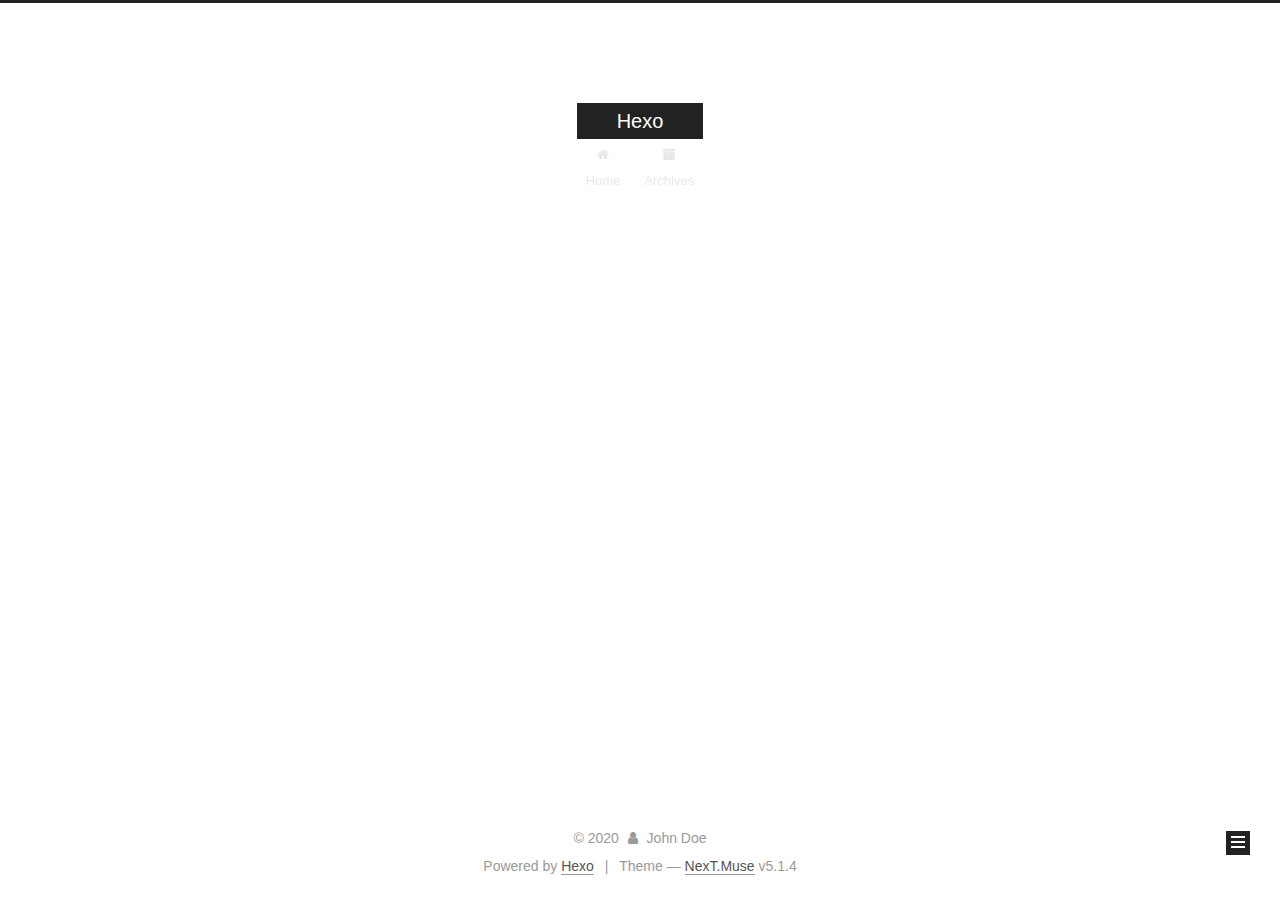
<file: archives/2020/07/index.html>
<!DOCTYPE html>



  


<html class="theme-next muse use-motion" lang="en">
<head>
  <meta charset="UTF-8"/>
<meta http-equiv="X-UA-Compatible" content="IE=edge" />
<meta name="viewport" content="width=device-width, initial-scale=1, maximum-scale=1"/>
<meta name="theme-color" content="#222">









<meta http-equiv="Cache-Control" content="no-transform" />
<meta http-equiv="Cache-Control" content="no-siteapp" />
















  
  
  <link href="/lib/fancybox/source/jquery.fancybox.css?v=2.1.5" rel="stylesheet" type="text/css" />







<link href="/lib/font-awesome/css/font-awesome.min.css?v=4.6.2" rel="stylesheet" type="text/css" />

<link href="/css/main.css?v=5.1.4" rel="stylesheet" type="text/css" />


  <link rel="apple-touch-icon" sizes="180x180" href="/images/apple-touch-icon-next.png?v=5.1.4">


  <link rel="icon" type="image/png" sizes="32x32" href="/images/favicon-32x32-next.png?v=5.1.4">


  <link rel="icon" type="image/png" sizes="16x16" href="/images/favicon-16x16-next.png?v=5.1.4">


  <link rel="mask-icon" href="/images/logo.svg?v=5.1.4" color="#222">





  <meta name="keywords" content="Hexo, NexT" />










<meta property="og:type" content="website">
<meta property="og:title" content="Hexo">
<meta property="og:url" content="http://yoursite.com/archives/2020/07/index.html">
<meta property="og:site_name" content="Hexo">
<meta property="og:locale" content="en_US">
<meta property="article:author" content="John Doe">
<meta name="twitter:card" content="summary">



<script type="text/javascript" id="hexo.configurations">
  var NexT = window.NexT || {};
  var CONFIG = {
    root: '/',
    scheme: 'Muse',
    version: '5.1.4',
    sidebar: {"position":"left","display":"post","offset":12,"b2t":false,"scrollpercent":false,"onmobile":false},
    fancybox: true,
    tabs: true,
    motion: {"enable":true,"async":false,"transition":{"post_block":"fadeIn","post_header":"slideDownIn","post_body":"slideDownIn","coll_header":"slideLeftIn","sidebar":"slideUpIn"}},
    duoshuo: {
      userId: '0',
      author: 'Author'
    },
    algolia: {
      applicationID: '',
      apiKey: '',
      indexName: '',
      hits: {"per_page":10},
      labels: {"input_placeholder":"Search for Posts","hits_empty":"We didn't find any results for the search: ${query}","hits_stats":"${hits} results found in ${time} ms"}
    }
  };
</script>



  <link rel="canonical" href="http://yoursite.com/archives/2020/07/"/>





  <title>Archive | Hexo</title>
  








<meta name="generator" content="Hexo 4.2.1"></head>

<body itemscope itemtype="http://schema.org/WebPage" lang="en">

  
  
    
  

  <div class="container sidebar-position-left page-archive">
    <div class="headband"></div>

    <header id="header" class="header" itemscope itemtype="http://schema.org/WPHeader">
      <div class="header-inner"><div class="site-brand-wrapper">
  <div class="site-meta ">
    

    <div class="custom-logo-site-title">
      <a href="/"  class="brand" rel="start">
        <span class="logo-line-before"><i></i></span>
        <span class="site-title">Hexo</span>
        <span class="logo-line-after"><i></i></span>
      </a>
    </div>
      
        <p class="site-subtitle"></p>
      
  </div>

  <div class="site-nav-toggle">
    <button>
      <span class="btn-bar"></span>
      <span class="btn-bar"></span>
      <span class="btn-bar"></span>
    </button>
  </div>
</div>

<nav class="site-nav">
  

  
    <ul id="menu" class="menu">
      
        
        <li class="menu-item menu-item-home">
          <a href="/%20" rel="section">
            
              <i class="menu-item-icon fa fa-fw fa-home"></i> <br />
            
            Home
          </a>
        </li>
      
        
        <li class="menu-item menu-item-archives">
          <a href="/archives/%20" rel="section">
            
              <i class="menu-item-icon fa fa-fw fa-archive"></i> <br />
            
            Archives
          </a>
        </li>
      

      
    </ul>
  

  
</nav>



 </div>
    </header>

    <main id="main" class="main">
      <div class="main-inner">
        <div class="content-wrap">
          <div id="content" class="content">
            

  
  
  
  <div class="post-block archive">
    <div id="posts" class="posts-collapse">
      <span class="archive-move-on"></span>

      <span class="archive-page-counter">
        
        
        
          
        
        Um..! 2 posts in total. Keep on posting.
      </span>

      

        
        
        

        
          
          <div class="collection-title">
            <h1 class="archive-year" id="archive-year-2020">2020</h1>
          </div>
        
        

        

  <article class="post post-type-normal" itemscope itemtype="http://schema.org/Article">
    <header class="post-header">

      <h2 class="post-title">
        
            <a class="post-title-link" href="/2020/07/10/youkeda/" itemprop="url">
              
                <span itemprop="name">youkeda</span>
              
            </a>
        
      </h2>

      <div class="post-meta">
        <time class="post-time" itemprop="dateCreated"
              datetime="2020-07-10T13:57:18+00:00"
              content="2020-07-10" >
          07-10
        </time>
      </div>

    </header>
  </article>



      

    </div>
  </div>
  
  
  

  



          </div>
          


          

        </div>
        
          
  
  <div class="sidebar-toggle">
    <div class="sidebar-toggle-line-wrap">
      <span class="sidebar-toggle-line sidebar-toggle-line-first"></span>
      <span class="sidebar-toggle-line sidebar-toggle-line-middle"></span>
      <span class="sidebar-toggle-line sidebar-toggle-line-last"></span>
    </div>
  </div>

  <aside id="sidebar" class="sidebar">
    
    <div class="sidebar-inner">

      

      

      <section class="site-overview-wrap sidebar-panel sidebar-panel-active">
        <div class="site-overview">
          <div class="site-author motion-element" itemprop="author" itemscope itemtype="http://schema.org/Person">
            
              <p class="site-author-name" itemprop="name">John Doe</p>
              <p class="site-description motion-element" itemprop="description"></p>
          </div>

          <nav class="site-state motion-element">

            
              <div class="site-state-item site-state-posts">
              
                <a href="/archives/%20%7C%7C%20archive">
              
                  <span class="site-state-item-count">2</span>
                  <span class="site-state-item-name">posts</span>
                </a>
              </div>
            

            

            

          </nav>

          

          

          
          

          
          

          

        </div>
      </section>

      

      

    </div>
  </aside>


        
      </div>
    </main>

    <footer id="footer" class="footer">
      <div class="footer-inner">
        <div class="copyright">&copy; <span itemprop="copyrightYear">2020</span>
  <span class="with-love">
    <i class="fa fa-user"></i>
  </span>
  <span class="author" itemprop="copyrightHolder">John Doe</span>

  
</div>


  <div class="powered-by">Powered by <a class="theme-link" target="_blank" href="https://hexo.io">Hexo</a></div>



  <span class="post-meta-divider">|</span>



  <div class="theme-info">Theme &mdash; <a class="theme-link" target="_blank" href="https://github.com/iissnan/hexo-theme-next">NexT.Muse</a> v5.1.4</div>




        







        
      </div>
    </footer>

    
      <div class="back-to-top">
        <i class="fa fa-arrow-up"></i>
        
      </div>
    

    

  </div>

  

<script type="text/javascript">
  if (Object.prototype.toString.call(window.Promise) !== '[object Function]') {
    window.Promise = null;
  }
</script>









  












  
  
    <script type="text/javascript" src="/lib/jquery/index.js?v=2.1.3"></script>
  

  
  
    <script type="text/javascript" src="/lib/fastclick/lib/fastclick.min.js?v=1.0.6"></script>
  

  
  
    <script type="text/javascript" src="/lib/jquery_lazyload/jquery.lazyload.js?v=1.9.7"></script>
  

  
  
    <script type="text/javascript" src="/lib/velocity/velocity.min.js?v=1.2.1"></script>
  

  
  
    <script type="text/javascript" src="/lib/velocity/velocity.ui.min.js?v=1.2.1"></script>
  

  
  
    <script type="text/javascript" src="/lib/fancybox/source/jquery.fancybox.pack.js?v=2.1.5"></script>
  


  


  <script type="text/javascript" src="/js/src/utils.js?v=5.1.4"></script>

  <script type="text/javascript" src="/js/src/motion.js?v=5.1.4"></script>



  
  

  

  


  <script type="text/javascript" src="/js/src/bootstrap.js?v=5.1.4"></script>



  


  




	





  





  












  





  

  

  

  
  

  

  

  

</body>
</html>
</file>
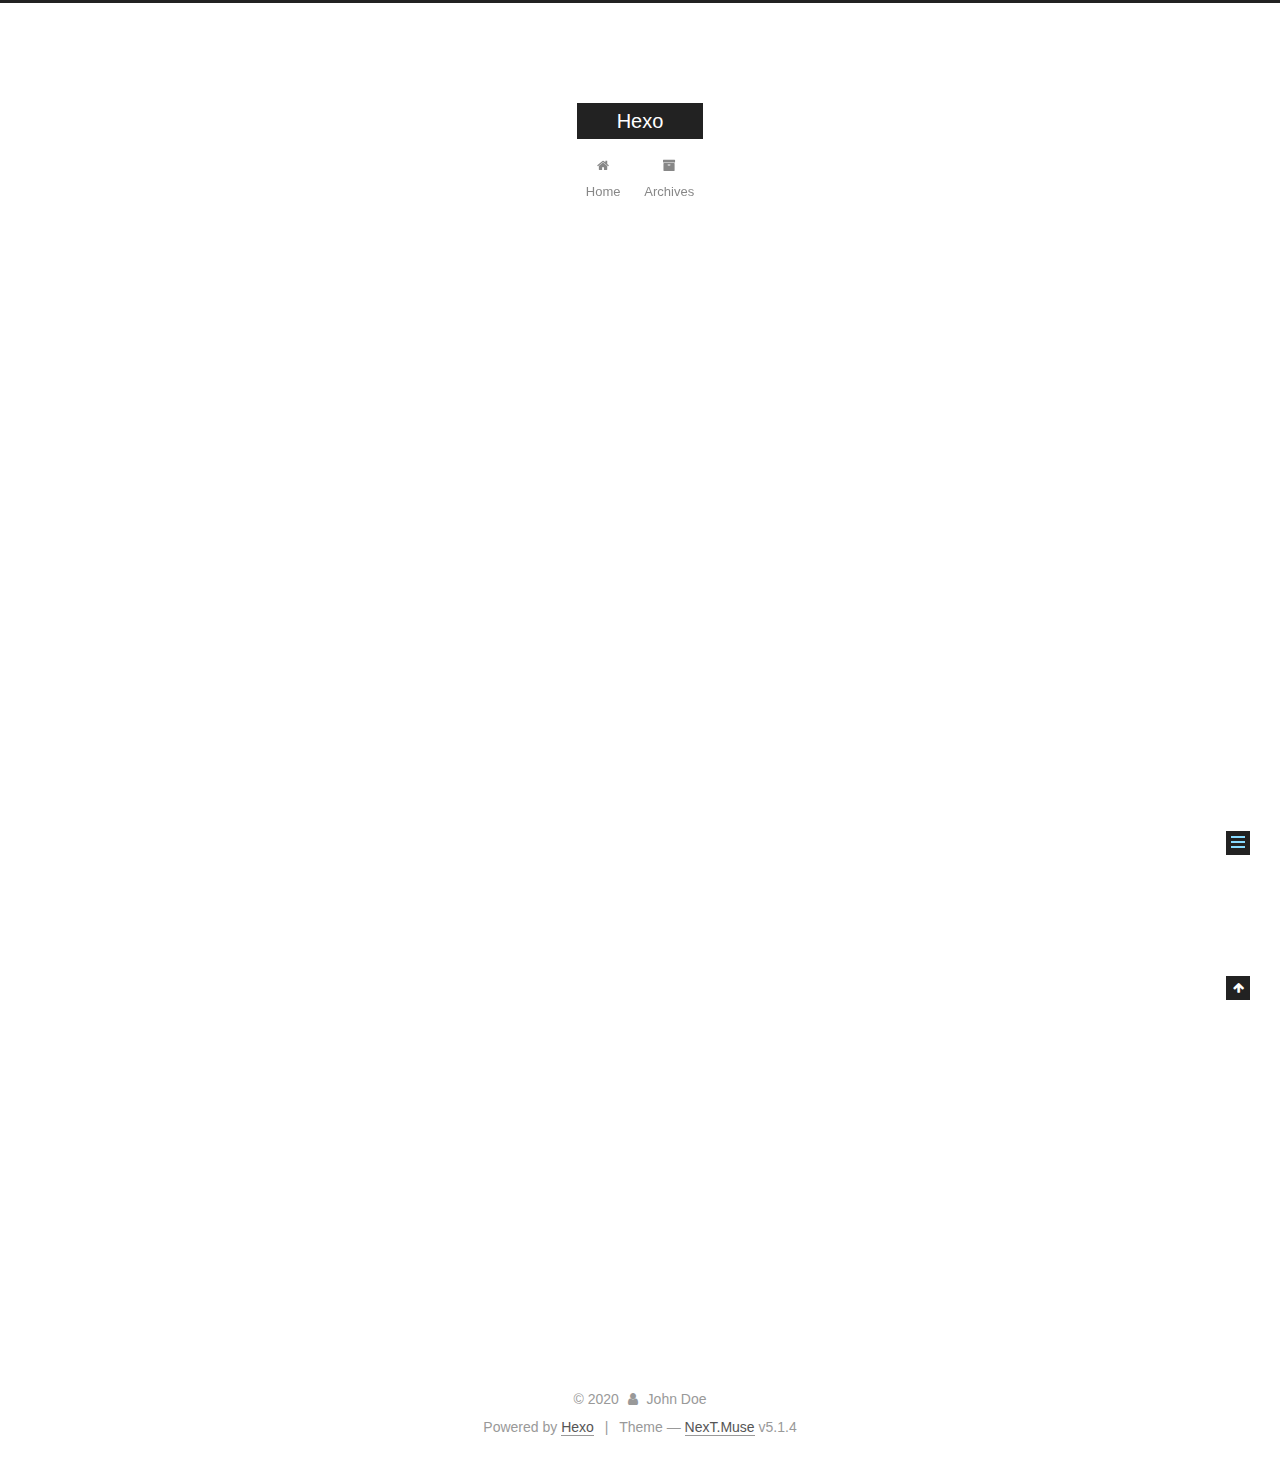
<file: 1970/01/01/hello-world/index.html>
<!DOCTYPE html>



  


<html class="theme-next muse use-motion" lang="en">
<head>
  <meta charset="UTF-8"/>
<meta http-equiv="X-UA-Compatible" content="IE=edge" />
<meta name="viewport" content="width=device-width, initial-scale=1, maximum-scale=1"/>
<meta name="theme-color" content="#222">









<meta http-equiv="Cache-Control" content="no-transform" />
<meta http-equiv="Cache-Control" content="no-siteapp" />
















  
  
  <link href="/lib/fancybox/source/jquery.fancybox.css?v=2.1.5" rel="stylesheet" type="text/css" />







<link href="/lib/font-awesome/css/font-awesome.min.css?v=4.6.2" rel="stylesheet" type="text/css" />

<link href="/css/main.css?v=5.1.4" rel="stylesheet" type="text/css" />


  <link rel="apple-touch-icon" sizes="180x180" href="/images/apple-touch-icon-next.png?v=5.1.4">


  <link rel="icon" type="image/png" sizes="32x32" href="/images/favicon-32x32-next.png?v=5.1.4">


  <link rel="icon" type="image/png" sizes="16x16" href="/images/favicon-16x16-next.png?v=5.1.4">


  <link rel="mask-icon" href="/images/logo.svg?v=5.1.4" color="#222">





  <meta name="keywords" content="Hexo, NexT" />










<meta name="description" content="Welcome to Hexo! This is your very first post. Check documentation for more info. If you get any problems when using Hexo, you can find the answer in troubleshooting or you can ask me on GitHub. Quick">
<meta property="og:type" content="article">
<meta property="og:title" content="Hello World">
<meta property="og:url" content="http://yoursite.com/1970/01/01/hello-world/index.html">
<meta property="og:site_name" content="Hexo">
<meta property="og:description" content="Welcome to Hexo! This is your very first post. Check documentation for more info. If you get any problems when using Hexo, you can find the answer in troubleshooting or you can ask me on GitHub. Quick">
<meta property="og:locale" content="en_US">
<meta property="article:published_time" content="1970-01-01T00:00:00.000Z">
<meta property="article:modified_time" content="2020-07-10T13:41:38.962Z">
<meta property="article:author" content="John Doe">
<meta name="twitter:card" content="summary">



<script type="text/javascript" id="hexo.configurations">
  var NexT = window.NexT || {};
  var CONFIG = {
    root: '/',
    scheme: 'Muse',
    version: '5.1.4',
    sidebar: {"position":"left","display":"post","offset":12,"b2t":false,"scrollpercent":false,"onmobile":false},
    fancybox: true,
    tabs: true,
    motion: {"enable":true,"async":false,"transition":{"post_block":"fadeIn","post_header":"slideDownIn","post_body":"slideDownIn","coll_header":"slideLeftIn","sidebar":"slideUpIn"}},
    duoshuo: {
      userId: '0',
      author: 'Author'
    },
    algolia: {
      applicationID: '',
      apiKey: '',
      indexName: '',
      hits: {"per_page":10},
      labels: {"input_placeholder":"Search for Posts","hits_empty":"We didn't find any results for the search: ${query}","hits_stats":"${hits} results found in ${time} ms"}
    }
  };
</script>



  <link rel="canonical" href="http://yoursite.com/1970/01/01/hello-world/"/>





  <title>Hello World | Hexo</title>
  








<meta name="generator" content="Hexo 4.2.1"></head>

<body itemscope itemtype="http://schema.org/WebPage" lang="en">

  
  
    
  

  <div class="container sidebar-position-left page-post-detail">
    <div class="headband"></div>

    <header id="header" class="header" itemscope itemtype="http://schema.org/WPHeader">
      <div class="header-inner"><div class="site-brand-wrapper">
  <div class="site-meta ">
    

    <div class="custom-logo-site-title">
      <a href="/"  class="brand" rel="start">
        <span class="logo-line-before"><i></i></span>
        <span class="site-title">Hexo</span>
        <span class="logo-line-after"><i></i></span>
      </a>
    </div>
      
        <p class="site-subtitle"></p>
      
  </div>

  <div class="site-nav-toggle">
    <button>
      <span class="btn-bar"></span>
      <span class="btn-bar"></span>
      <span class="btn-bar"></span>
    </button>
  </div>
</div>

<nav class="site-nav">
  

  
    <ul id="menu" class="menu">
      
        
        <li class="menu-item menu-item-home">
          <a href="/%20" rel="section">
            
              <i class="menu-item-icon fa fa-fw fa-home"></i> <br />
            
            Home
          </a>
        </li>
      
        
        <li class="menu-item menu-item-archives">
          <a href="/archives/%20" rel="section">
            
              <i class="menu-item-icon fa fa-fw fa-archive"></i> <br />
            
            Archives
          </a>
        </li>
      

      
    </ul>
  

  
</nav>



 </div>
    </header>

    <main id="main" class="main">
      <div class="main-inner">
        <div class="content-wrap">
          <div id="content" class="content">
            

  <div id="posts" class="posts-expand">
    

  

  
  
  

  <article class="post post-type-normal" itemscope itemtype="http://schema.org/Article">
  
  
  
  <div class="post-block">
    <link itemprop="mainEntityOfPage" href="http://yoursite.com/1970/01/01/hello-world/">

    <span hidden itemprop="author" itemscope itemtype="http://schema.org/Person">
      <meta itemprop="name" content="John Doe">
      <meta itemprop="description" content="">
      <meta itemprop="image" content="/images/avatar.gif">
    </span>

    <span hidden itemprop="publisher" itemscope itemtype="http://schema.org/Organization">
      <meta itemprop="name" content="Hexo">
    </span>

    
      <header class="post-header">

        
        
          <h1 class="post-title" itemprop="name headline">Hello World</h1>
        

        <div class="post-meta">
          <span class="post-time">
            
              <span class="post-meta-item-icon">
                <i class="fa fa-calendar-o"></i>
              </span>
              
                <span class="post-meta-item-text">Posted on</span>
              
              <time title="Post created" itemprop="dateCreated datePublished" datetime="1970-01-01T00:00:00+00:00">
                1970-01-01
              </time>
            

            

            
          </span>

          

          
            
          

          
          

          

          

          

        </div>
      </header>
    

    
    
    
    <div class="post-body" itemprop="articleBody">

      
      

      
        <p>Welcome to <a href="https://hexo.io/" target="_blank" rel="noopener">Hexo</a>! This is your very first post. Check <a href="https://hexo.io/docs/" target="_blank" rel="noopener">documentation</a> for more info. If you get any problems when using Hexo, you can find the answer in <a href="https://hexo.io/docs/troubleshooting.html" target="_blank" rel="noopener">troubleshooting</a> or you can ask me on <a href="https://github.com/hexojs/hexo/issues" target="_blank" rel="noopener">GitHub</a>.</p>
<h2 id="Quick-Start"><a href="#Quick-Start" class="headerlink" title="Quick Start"></a>Quick Start</h2><h3 id="Create-a-new-post"><a href="#Create-a-new-post" class="headerlink" title="Create a new post"></a>Create a new post</h3><figure class="highlight bash"><table><tr><td class="gutter"><pre><span class="line">1</span><br></pre></td><td class="code"><pre><span class="line">$ hexo new <span class="string">"My New Post"</span></span><br></pre></td></tr></table></figure>

<p>More info: <a href="https://hexo.io/docs/writing.html" target="_blank" rel="noopener">Writing</a></p>
<h3 id="Run-server"><a href="#Run-server" class="headerlink" title="Run server"></a>Run server</h3><figure class="highlight bash"><table><tr><td class="gutter"><pre><span class="line">1</span><br></pre></td><td class="code"><pre><span class="line">$ hexo server</span><br></pre></td></tr></table></figure>

<p>More info: <a href="https://hexo.io/docs/server.html" target="_blank" rel="noopener">Server</a></p>
<h3 id="Generate-static-files"><a href="#Generate-static-files" class="headerlink" title="Generate static files"></a>Generate static files</h3><figure class="highlight bash"><table><tr><td class="gutter"><pre><span class="line">1</span><br></pre></td><td class="code"><pre><span class="line">$ hexo generate</span><br></pre></td></tr></table></figure>

<p>More info: <a href="https://hexo.io/docs/generating.html" target="_blank" rel="noopener">Generating</a></p>
<h3 id="Deploy-to-remote-sites"><a href="#Deploy-to-remote-sites" class="headerlink" title="Deploy to remote sites"></a>Deploy to remote sites</h3><figure class="highlight bash"><table><tr><td class="gutter"><pre><span class="line">1</span><br></pre></td><td class="code"><pre><span class="line">$ hexo deploy</span><br></pre></td></tr></table></figure>

<p>More info: <a href="https://hexo.io/docs/one-command-deployment.html" target="_blank" rel="noopener">Deployment</a></p>

      
    </div>
    
    
    

    

    

    

    <footer class="post-footer">
      

      
      
      

      
        <div class="post-nav">
          <div class="post-nav-next post-nav-item">
            
          </div>

          <span class="post-nav-divider"></span>

          <div class="post-nav-prev post-nav-item">
            
              <a href="/2020/07/10/youkeda/" rel="prev" title="youkeda">
                youkeda <i class="fa fa-chevron-right"></i>
              </a>
            
          </div>
        </div>
      

      
      
    </footer>
  </div>
  
  
  
  </article>



    <div class="post-spread">
      
    </div>
  </div>


          </div>
          


          

  



        </div>
        
          
  
  <div class="sidebar-toggle">
    <div class="sidebar-toggle-line-wrap">
      <span class="sidebar-toggle-line sidebar-toggle-line-first"></span>
      <span class="sidebar-toggle-line sidebar-toggle-line-middle"></span>
      <span class="sidebar-toggle-line sidebar-toggle-line-last"></span>
    </div>
  </div>

  <aside id="sidebar" class="sidebar">
    
    <div class="sidebar-inner">

      

      
        <ul class="sidebar-nav motion-element">
          <li class="sidebar-nav-toc sidebar-nav-active" data-target="post-toc-wrap">
            Table of Contents
          </li>
          <li class="sidebar-nav-overview" data-target="site-overview-wrap">
            Overview
          </li>
        </ul>
      

      <section class="site-overview-wrap sidebar-panel">
        <div class="site-overview">
          <div class="site-author motion-element" itemprop="author" itemscope itemtype="http://schema.org/Person">
            
              <p class="site-author-name" itemprop="name">John Doe</p>
              <p class="site-description motion-element" itemprop="description"></p>
          </div>

          <nav class="site-state motion-element">

            
              <div class="site-state-item site-state-posts">
              
                <a href="/archives/%20%7C%7C%20archive">
              
                  <span class="site-state-item-count">2</span>
                  <span class="site-state-item-name">posts</span>
                </a>
              </div>
            

            

            

          </nav>

          

          

          
          

          
          

          

        </div>
      </section>

      
      <!--noindex-->
        <section class="post-toc-wrap motion-element sidebar-panel sidebar-panel-active">
          <div class="post-toc">

            
              
            

            
              <div class="post-toc-content"><ol class="nav"><li class="nav-item nav-level-2"><a class="nav-link" href="#Quick-Start"><span class="nav-number">1.</span> <span class="nav-text">Quick Start</span></a><ol class="nav-child"><li class="nav-item nav-level-3"><a class="nav-link" href="#Create-a-new-post"><span class="nav-number">1.1.</span> <span class="nav-text">Create a new post</span></a></li><li class="nav-item nav-level-3"><a class="nav-link" href="#Run-server"><span class="nav-number">1.2.</span> <span class="nav-text">Run server</span></a></li><li class="nav-item nav-level-3"><a class="nav-link" href="#Generate-static-files"><span class="nav-number">1.3.</span> <span class="nav-text">Generate static files</span></a></li><li class="nav-item nav-level-3"><a class="nav-link" href="#Deploy-to-remote-sites"><span class="nav-number">1.4.</span> <span class="nav-text">Deploy to remote sites</span></a></li></ol></li></ol></div>
            

          </div>
        </section>
      <!--/noindex-->
      

      

    </div>
  </aside>


        
      </div>
    </main>

    <footer id="footer" class="footer">
      <div class="footer-inner">
        <div class="copyright">&copy; <span itemprop="copyrightYear">2020</span>
  <span class="with-love">
    <i class="fa fa-user"></i>
  </span>
  <span class="author" itemprop="copyrightHolder">John Doe</span>

  
</div>


  <div class="powered-by">Powered by <a class="theme-link" target="_blank" href="https://hexo.io">Hexo</a></div>



  <span class="post-meta-divider">|</span>



  <div class="theme-info">Theme &mdash; <a class="theme-link" target="_blank" href="https://github.com/iissnan/hexo-theme-next">NexT.Muse</a> v5.1.4</div>




        







        
      </div>
    </footer>

    
      <div class="back-to-top">
        <i class="fa fa-arrow-up"></i>
        
      </div>
    

    

  </div>

  

<script type="text/javascript">
  if (Object.prototype.toString.call(window.Promise) !== '[object Function]') {
    window.Promise = null;
  }
</script>









  












  
  
    <script type="text/javascript" src="/lib/jquery/index.js?v=2.1.3"></script>
  

  
  
    <script type="text/javascript" src="/lib/fastclick/lib/fastclick.min.js?v=1.0.6"></script>
  

  
  
    <script type="text/javascript" src="/lib/jquery_lazyload/jquery.lazyload.js?v=1.9.7"></script>
  

  
  
    <script type="text/javascript" src="/lib/velocity/velocity.min.js?v=1.2.1"></script>
  

  
  
    <script type="text/javascript" src="/lib/velocity/velocity.ui.min.js?v=1.2.1"></script>
  

  
  
    <script type="text/javascript" src="/lib/fancybox/source/jquery.fancybox.pack.js?v=2.1.5"></script>
  


  


  <script type="text/javascript" src="/js/src/utils.js?v=5.1.4"></script>

  <script type="text/javascript" src="/js/src/motion.js?v=5.1.4"></script>



  
  

  
  <script type="text/javascript" src="/js/src/scrollspy.js?v=5.1.4"></script>
<script type="text/javascript" src="/js/src/post-details.js?v=5.1.4"></script>



  


  <script type="text/javascript" src="/js/src/bootstrap.js?v=5.1.4"></script>



  


  




	





  





  












  





  

  

  

  
  

  

  

  

</body>
</html>
</file>
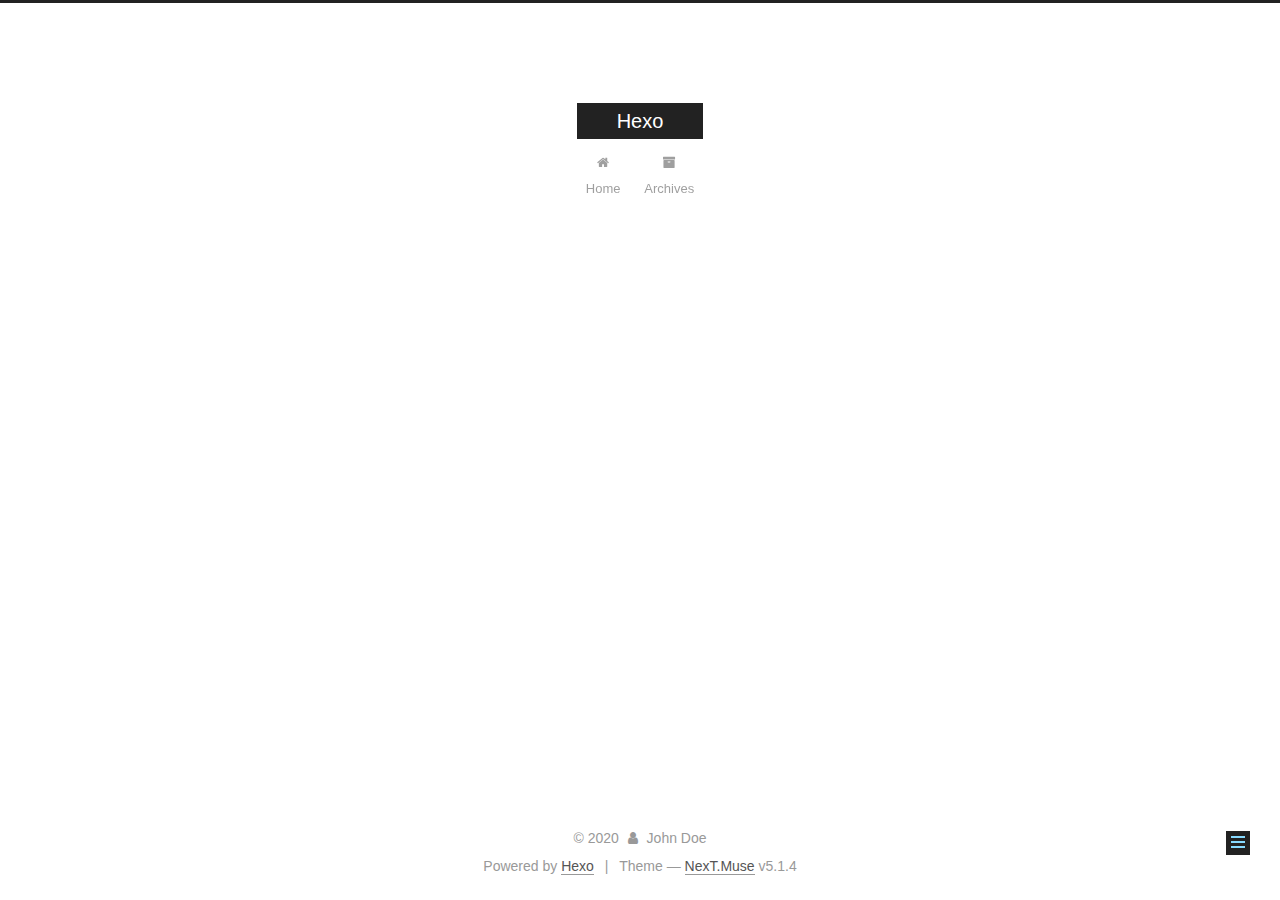
<file: 2020/07/10/youkeda/index.html>
<!DOCTYPE html>



  


<html class="theme-next muse use-motion" lang="en">
<head>
  <meta charset="UTF-8"/>
<meta http-equiv="X-UA-Compatible" content="IE=edge" />
<meta name="viewport" content="width=device-width, initial-scale=1, maximum-scale=1"/>
<meta name="theme-color" content="#222">









<meta http-equiv="Cache-Control" content="no-transform" />
<meta http-equiv="Cache-Control" content="no-siteapp" />
















  
  
  <link href="/lib/fancybox/source/jquery.fancybox.css?v=2.1.5" rel="stylesheet" type="text/css" />







<link href="/lib/font-awesome/css/font-awesome.min.css?v=4.6.2" rel="stylesheet" type="text/css" />

<link href="/css/main.css?v=5.1.4" rel="stylesheet" type="text/css" />


  <link rel="apple-touch-icon" sizes="180x180" href="/images/apple-touch-icon-next.png?v=5.1.4">


  <link rel="icon" type="image/png" sizes="32x32" href="/images/favicon-32x32-next.png?v=5.1.4">


  <link rel="icon" type="image/png" sizes="16x16" href="/images/favicon-16x16-next.png?v=5.1.4">


  <link rel="mask-icon" href="/images/logo.svg?v=5.1.4" color="#222">





  <meta name="keywords" content="Hexo, NexT" />










<meta name="description" content="今天学习了hexo发布博客创建博客：命令：hexo new 博客名 下载主题命令：git clone –depth 1 git@github.com:iissnan&#x2F;hexo-theme-next.git themes&#x2F;next">
<meta property="og:type" content="article">
<meta property="og:title" content="youkeda">
<meta property="og:url" content="http://yoursite.com/2020/07/10/youkeda/index.html">
<meta property="og:site_name" content="Hexo">
<meta property="og:description" content="今天学习了hexo发布博客创建博客：命令：hexo new 博客名 下载主题命令：git clone –depth 1 git@github.com:iissnan&#x2F;hexo-theme-next.git themes&#x2F;next">
<meta property="og:locale" content="en_US">
<meta property="article:published_time" content="2020-07-10T13:57:18.000Z">
<meta property="article:modified_time" content="2020-07-10T14:00:30.468Z">
<meta property="article:author" content="John Doe">
<meta name="twitter:card" content="summary">



<script type="text/javascript" id="hexo.configurations">
  var NexT = window.NexT || {};
  var CONFIG = {
    root: '/',
    scheme: 'Muse',
    version: '5.1.4',
    sidebar: {"position":"left","display":"post","offset":12,"b2t":false,"scrollpercent":false,"onmobile":false},
    fancybox: true,
    tabs: true,
    motion: {"enable":true,"async":false,"transition":{"post_block":"fadeIn","post_header":"slideDownIn","post_body":"slideDownIn","coll_header":"slideLeftIn","sidebar":"slideUpIn"}},
    duoshuo: {
      userId: '0',
      author: 'Author'
    },
    algolia: {
      applicationID: '',
      apiKey: '',
      indexName: '',
      hits: {"per_page":10},
      labels: {"input_placeholder":"Search for Posts","hits_empty":"We didn't find any results for the search: ${query}","hits_stats":"${hits} results found in ${time} ms"}
    }
  };
</script>



  <link rel="canonical" href="http://yoursite.com/2020/07/10/youkeda/"/>





  <title>youkeda | Hexo</title>
  








<meta name="generator" content="Hexo 4.2.1"></head>

<body itemscope itemtype="http://schema.org/WebPage" lang="en">

  
  
    
  

  <div class="container sidebar-position-left page-post-detail">
    <div class="headband"></div>

    <header id="header" class="header" itemscope itemtype="http://schema.org/WPHeader">
      <div class="header-inner"><div class="site-brand-wrapper">
  <div class="site-meta ">
    

    <div class="custom-logo-site-title">
      <a href="/"  class="brand" rel="start">
        <span class="logo-line-before"><i></i></span>
        <span class="site-title">Hexo</span>
        <span class="logo-line-after"><i></i></span>
      </a>
    </div>
      
        <p class="site-subtitle"></p>
      
  </div>

  <div class="site-nav-toggle">
    <button>
      <span class="btn-bar"></span>
      <span class="btn-bar"></span>
      <span class="btn-bar"></span>
    </button>
  </div>
</div>

<nav class="site-nav">
  

  
    <ul id="menu" class="menu">
      
        
        <li class="menu-item menu-item-home">
          <a href="/%20" rel="section">
            
              <i class="menu-item-icon fa fa-fw fa-home"></i> <br />
            
            Home
          </a>
        </li>
      
        
        <li class="menu-item menu-item-archives">
          <a href="/archives/%20" rel="section">
            
              <i class="menu-item-icon fa fa-fw fa-archive"></i> <br />
            
            Archives
          </a>
        </li>
      

      
    </ul>
  

  
</nav>



 </div>
    </header>

    <main id="main" class="main">
      <div class="main-inner">
        <div class="content-wrap">
          <div id="content" class="content">
            

  <div id="posts" class="posts-expand">
    

  

  
  
  

  <article class="post post-type-normal" itemscope itemtype="http://schema.org/Article">
  
  
  
  <div class="post-block">
    <link itemprop="mainEntityOfPage" href="http://yoursite.com/2020/07/10/youkeda/">

    <span hidden itemprop="author" itemscope itemtype="http://schema.org/Person">
      <meta itemprop="name" content="John Doe">
      <meta itemprop="description" content="">
      <meta itemprop="image" content="/images/avatar.gif">
    </span>

    <span hidden itemprop="publisher" itemscope itemtype="http://schema.org/Organization">
      <meta itemprop="name" content="Hexo">
    </span>

    
      <header class="post-header">

        
        
          <h1 class="post-title" itemprop="name headline">youkeda</h1>
        

        <div class="post-meta">
          <span class="post-time">
            
              <span class="post-meta-item-icon">
                <i class="fa fa-calendar-o"></i>
              </span>
              
                <span class="post-meta-item-text">Posted on</span>
              
              <time title="Post created" itemprop="dateCreated datePublished" datetime="2020-07-10T13:57:18+00:00">
                2020-07-10
              </time>
            

            

            
          </span>

          

          
            
          

          
          

          

          

          

        </div>
      </header>
    

    
    
    
    <div class="post-body" itemprop="articleBody">

      
      

      
        <p>今天学习了hexo发布博客<br>创建博客：<br>命令：hexo new 博客名</p>
<p>下载主题<br>命令：git clone –depth 1 <a href="mailto:git@github.com">git@github.com</a>:iissnan/hexo-theme-next.git themes/next</p>

      
    </div>
    
    
    

    

    

    

    <footer class="post-footer">
      

      
      
      

      
        <div class="post-nav">
          <div class="post-nav-next post-nav-item">
            
              <a href="/1970/01/01/hello-world/" rel="next" title="Hello World">
                <i class="fa fa-chevron-left"></i> Hello World
              </a>
            
          </div>

          <span class="post-nav-divider"></span>

          <div class="post-nav-prev post-nav-item">
            
          </div>
        </div>
      

      
      
    </footer>
  </div>
  
  
  
  </article>



    <div class="post-spread">
      
    </div>
  </div>


          </div>
          


          

  



        </div>
        
          
  
  <div class="sidebar-toggle">
    <div class="sidebar-toggle-line-wrap">
      <span class="sidebar-toggle-line sidebar-toggle-line-first"></span>
      <span class="sidebar-toggle-line sidebar-toggle-line-middle"></span>
      <span class="sidebar-toggle-line sidebar-toggle-line-last"></span>
    </div>
  </div>

  <aside id="sidebar" class="sidebar">
    
    <div class="sidebar-inner">

      

      

      <section class="site-overview-wrap sidebar-panel sidebar-panel-active">
        <div class="site-overview">
          <div class="site-author motion-element" itemprop="author" itemscope itemtype="http://schema.org/Person">
            
              <p class="site-author-name" itemprop="name">John Doe</p>
              <p class="site-description motion-element" itemprop="description"></p>
          </div>

          <nav class="site-state motion-element">

            
              <div class="site-state-item site-state-posts">
              
                <a href="/archives/%20%7C%7C%20archive">
              
                  <span class="site-state-item-count">2</span>
                  <span class="site-state-item-name">posts</span>
                </a>
              </div>
            

            

            

          </nav>

          

          

          
          

          
          

          

        </div>
      </section>

      

      

    </div>
  </aside>


        
      </div>
    </main>

    <footer id="footer" class="footer">
      <div class="footer-inner">
        <div class="copyright">&copy; <span itemprop="copyrightYear">2020</span>
  <span class="with-love">
    <i class="fa fa-user"></i>
  </span>
  <span class="author" itemprop="copyrightHolder">John Doe</span>

  
</div>


  <div class="powered-by">Powered by <a class="theme-link" target="_blank" href="https://hexo.io">Hexo</a></div>



  <span class="post-meta-divider">|</span>



  <div class="theme-info">Theme &mdash; <a class="theme-link" target="_blank" href="https://github.com/iissnan/hexo-theme-next">NexT.Muse</a> v5.1.4</div>




        







        
      </div>
    </footer>

    
      <div class="back-to-top">
        <i class="fa fa-arrow-up"></i>
        
      </div>
    

    

  </div>

  

<script type="text/javascript">
  if (Object.prototype.toString.call(window.Promise) !== '[object Function]') {
    window.Promise = null;
  }
</script>









  












  
  
    <script type="text/javascript" src="/lib/jquery/index.js?v=2.1.3"></script>
  

  
  
    <script type="text/javascript" src="/lib/fastclick/lib/fastclick.min.js?v=1.0.6"></script>
  

  
  
    <script type="text/javascript" src="/lib/jquery_lazyload/jquery.lazyload.js?v=1.9.7"></script>
  

  
  
    <script type="text/javascript" src="/lib/velocity/velocity.min.js?v=1.2.1"></script>
  

  
  
    <script type="text/javascript" src="/lib/velocity/velocity.ui.min.js?v=1.2.1"></script>
  

  
  
    <script type="text/javascript" src="/lib/fancybox/source/jquery.fancybox.pack.js?v=2.1.5"></script>
  


  


  <script type="text/javascript" src="/js/src/utils.js?v=5.1.4"></script>

  <script type="text/javascript" src="/js/src/motion.js?v=5.1.4"></script>



  
  

  
  <script type="text/javascript" src="/js/src/scrollspy.js?v=5.1.4"></script>
<script type="text/javascript" src="/js/src/post-details.js?v=5.1.4"></script>



  


  <script type="text/javascript" src="/js/src/bootstrap.js?v=5.1.4"></script>



  


  




	





  





  












  





  

  

  

  
  

  

  

  

</body>
</html>
</file>
<file: css/main.css>
/* normalize.css v3.0.2 | MIT License | git.io/normalize */
html {
  font-family: sans-serif; /* 1 */
  -ms-text-size-adjust: 100%; /* 2 */
  -webkit-text-size-adjust: 100%; /* 2 */
}
body {
  margin: 0;
}
article,
aside,
details,
figcaption,
figure,
footer,
header,
hgroup,
main,
menu,
nav,
section,
summary {
  display: block;
}
audio,
canvas,
progress,
video {
  display: inline-block; /* 1 */
  vertical-align: baseline; /* 2 */
}
audio:not([controls]) {
  display: none;
  height: 0;
}
[hidden],
template {
  display: none;
}
a {
  background-color: transparent;
}
a:active,
a:hover {
  outline: 0;
}
abbr[title] {
  border-bottom: 1px dotted;
}
b,
strong {
  font-weight: bold;
}
dfn {
  font-style: italic;
}
h1 {
  font-size: 2em;
  margin: 0.67em 0;
}
mark {
  background: #ff0;
  color: #000;
}
small {
  font-size: 80%;
}
sub,
sup {
  font-size: 75%;
  line-height: 0;
  position: relative;
  vertical-align: baseline;
}
sup {
  top: -0.5em;
}
sub {
  bottom: -0.25em;
}
img {
  border: 0;
}
svg:not(:root) {
  overflow: hidden;
}
figure {
  margin: 1em 40px;
}
hr {
  -moz-box-sizing: content-box;
  box-sizing: content-box;
  height: 0;
}
pre {
  overflow: auto;
}
code,
kbd,
pre,
samp {
  font-family: monospace, monospace;
  font-size: 1em;
}
button,
input,
optgroup,
select,
textarea {
  color: inherit; /* 1 */
  font: inherit; /* 2 */
  margin: 0; /* 3 */
}
button {
  overflow: visible;
}
button,
select {
  text-transform: none;
}
button,
html input[type="button"],
input[type="reset"],
input[type="submit"] {
  -webkit-appearance: button; /* 2 */
  cursor: pointer; /* 3 */
}
button[disabled],
html input[disabled] {
  cursor: default;
}
button::-moz-focus-inner,
input::-moz-focus-inner {
  border: 0;
  padding: 0;
}
input {
  line-height: normal;
}
input[type="checkbox"],
input[type="radio"] {
  box-sizing: border-box; /* 1 */
  padding: 0; /* 2 */
}
input[type="number"]::-webkit-inner-spin-button,
input[type="number"]::-webkit-outer-spin-button {
  height: auto;
}
input[type="search"] {
  -webkit-appearance: textfield; /* 1 */
  -moz-box-sizing: content-box;
  -webkit-box-sizing: content-box; /* 2 */
  box-sizing: content-box;
}
input[type="search"]::-webkit-search-cancel-button,
input[type="search"]::-webkit-search-decoration {
  -webkit-appearance: none;
}
fieldset {
  border: 1px solid #c0c0c0;
  margin: 0 2px;
  padding: 0.35em 0.625em 0.75em;
}
legend {
  border: 0; /* 1 */
  padding: 0; /* 2 */
}
textarea {
  overflow: auto;
}
optgroup {
  font-weight: bold;
}
table {
  border-collapse: collapse;
  border-spacing: 0;
}
td,
th {
  padding: 0;
}
::selection {
  background: #262a30;
  color: #fff;
}
body {
  position: relative;
  font-family: 'Lato', "PingFang SC", "Microsoft YaHei", sans-serif;
  font-size: 14px;
  line-height: 2;
  color: #555;
  background: #fff;
}
@media (max-width: 767px) {
  body {
    padding-right: 0 !important;
  }
}
@media (min-width: 768px) and (max-width: 991px) {
  body {
    padding-right: 0 !important;
  }
}
@media (min-width: 1600px) {
  body {
    font-size: 16px;
  }
}
h1,
h2,
h3,
h4,
h5,
h6 {
  margin: 0;
  padding: 0;
  font-weight: bold;
  line-height: 1.5;
  font-family: 'Lato', "PingFang SC", "Microsoft YaHei", sans-serif;
}
h2,
h3,
h4,
h5,
h6 {
  margin: 20px 0 15px;
}
h1 {
  font-size: 22px;
}
@media (max-width: 767px) {
  h1 {
    font-size: 18px;
  }
}
h2 {
  font-size: 20px;
}
@media (max-width: 767px) {
  h2 {
    font-size: 16px;
  }
}
h3 {
  font-size: 18px;
}
@media (max-width: 767px) {
  h3 {
    font-size: 14px;
  }
}
h4 {
  font-size: 16px;
}
@media (max-width: 767px) {
  h4 {
    font-size: 12px;
  }
}
h5 {
  font-size: 14px;
}
@media (max-width: 767px) {
  h5 {
    font-size: 10px;
  }
}
h6 {
  font-size: 12px;
}
@media (max-width: 767px) {
  h6 {
    font-size: 8px;
  }
}
p {
  margin: 0 0 20px 0;
}
a {
  color: #555;
  text-decoration: none;
  outline: none;
  border-bottom: 1px solid #999;
  word-wrap: break-word;
}
a:hover {
  color: #222;
  border-bottom-color: #222;
}
blockquote {
  margin: 0;
  padding: 0;
}
img {
  display: block;
  margin: auto;
  max-width: 100%;
  height: auto;
}
hr {
  margin: 40px 0;
  height: 3px;
  border: none;
  background-color: #ddd;
  background-image: repeating-linear-gradient(-45deg, #fff, #fff 4px, transparent 4px, transparent 8px);
}
blockquote {
  padding: 0 15px;
  color: #666;
  border-left: 4px solid #ddd;
}
blockquote cite::before {
  content: "-";
  padding: 0 5px;
}
dt {
  font-weight: 700;
}
dd {
  margin: 0;
  padding: 0;
}
kbd {
  border: 1px solid #ccc;
  border-radius: 0.2em;
  box-shadow: 0.1em 0.1em 0.2em rgba(0,0,0,0.1);
  background-color: #f9f9f9;
  font-family: inherit;
  background-image: -webkit-linear-gradient(top, #eee, #fff, #eee);
  padding: 0.1em 0.3em;
  white-space: nowrap;
}
.text-left {
  text-align: left;
}
.text-center {
  text-align: center;
}
.text-right {
  text-align: right;
}
.text-justify {
  text-align: justify;
}
.text-nowrap {
  white-space: nowrap;
}
.text-lowercase {
  text-transform: lowercase;
}
.text-uppercase {
  text-transform: uppercase;
}
.text-capitalize {
  text-transform: capitalize;
}
.center-block {
  display: block;
  margin-left: auto;
  margin-right: auto;
}
.clearfix:before,
.clearfix:after {
  content: " ";
  display: table;
}
.clearfix:after {
  clear: both;
}
.pullquote {
  width: 45%;
}
.pullquote.left {
  float: left;
  margin-left: 5px;
  margin-right: 10px;
}
.pullquote.right {
  float: right;
  margin-left: 10px;
  margin-right: 5px;
}
.affix.affix.affix {
  position: fixed;
}
.translation {
  margin-top: -20px;
  font-size: 14px;
  color: #999;
}
.scrollbar-measure {
  width: 100px;
  height: 100px;
  overflow: scroll;
  position: absolute;
  top: -9999px;
}
.use-motion .motion-element {
  opacity: 0;
}
table {
  margin: 20px 0;
  width: 100%;
  border-collapse: collapse;
  border-spacing: 0;
  border: 1px solid #ddd;
  font-size: 14px;
  table-layout: fixed;
  word-wrap: break-all;
}
table>tbody>tr:nth-of-type(odd) {
  background-color: #f9f9f9;
}
table>tbody>tr:hover {
  background-color: #f5f5f5;
}
caption,
th,
td {
  padding: 8px;
  text-align: left;
  vertical-align: middle;
  font-weight: normal;
}
th,
td {
  border-bottom: 3px solid #ddd;
  border-right: 1px solid #eee;
}
th {
  padding-bottom: 10px;
  font-weight: 700;
}
td {
  border-bottom-width: 1px;
}
html,
body {
  height: 100%;
}
.container {
  position: relative;
  min-height: 100%;
}
.header-inner {
  margin: 0 auto;
  padding: 100px 0 70px;
  width: 700px;
}
@media (min-width: 1600px) {
  .container .header-inner {
    width: 900px;
  }
}
.main {
  padding-bottom: 150px;
}
.main-inner {
  margin: 0 auto;
  width: 700px;
}
@media (min-width: 1600px) {
  .container .main-inner {
    width: 900px;
  }
}
.footer {
  position: absolute;
  left: 0;
  bottom: 0;
  width: 100%;
  min-height: 50px;
}
.footer-inner {
  box-sizing: border-box;
  margin: 20px auto;
  width: 700px;
}
@media (min-width: 1600px) {
  .container .footer-inner {
    width: 900px;
  }
}
pre,
.highlight {
  overflow: auto;
  margin: 20px 0;
  padding: 0;
  font-size: 13px;
  color: #4d4d4c;
  background: #f7f7f7;
  line-height: 1.6;
}
pre,
code {
  font-family: consolas, Menlo, "PingFang SC", "Microsoft YaHei", monospace;
}
code {
  padding: 2px 4px;
  word-wrap: break-word;
  color: #555;
  background: #eee;
  border-radius: 3px;
  font-size: 13px;
}
pre {
  padding: 10px;
}
pre code {
  padding: 0;
  color: #4d4d4c;
  background: none;
  text-shadow: none;
}
.highlight {
  border-radius: 1px;
}
.highlight pre {
  border: none;
  margin: 0;
  padding: 10px 0;
}
.highlight table {
  margin: 0;
  width: auto;
  border: none;
}
.highlight td {
  border: none;
  padding: 0;
}
.highlight figcaption {
  font-size: 1em;
  color: #4d4d4c;
  line-height: 1em;
  margin-bottom: 1em;
}
.highlight figcaption:before,
.highlight figcaption:after {
  content: " ";
  display: table;
}
.highlight figcaption:after {
  clear: both;
}
.highlight figcaption a {
  float: right;
  color: #4d4d4c;
}
.highlight figcaption a:hover {
  border-bottom-color: #4d4d4c;
}
.highlight .gutter pre {
  padding-left: 10px;
  padding-right: 10px;
  color: #869194;
  text-align: right;
  background-color: #eff2f3;
}
.highlight .code pre {
  width: 100%;
  padding-left: 10px;
  padding-right: 10px;
  background-color: #f7f7f7;
}
.highlight .line {
  height: 20px;
}
.gutter {
  -webkit-user-select: none;
  -moz-user-select: none;
  -ms-user-select: none;
  user-select: none;
}
.gist table {
  width: auto;
}
.gist table td {
  border: none;
}
pre .deletion {
  background: #fdd;
}
pre .addition {
  background: #dfd;
}
pre .meta {
  color: #8959a8;
}
pre .comment {
  color: #8e908c;
}
pre .variable,
pre .attribute,
pre .tag,
pre .regexp,
pre .ruby .constant,
pre .xml .tag .title,
pre .xml .pi,
pre .xml .doctype,
pre .html .doctype,
pre .css .id,
pre .css .class,
pre .css .pseudo {
  color: #c82829;
}
pre .number,
pre .preprocessor,
pre .built_in,
pre .literal,
pre .params,
pre .constant,
pre .command {
  color: #f5871f;
}
pre .ruby .class .title,
pre .css .rules .attribute,
pre .string,
pre .value,
pre .inheritance,
pre .header,
pre .ruby .symbol,
pre .xml .cdata,
pre .special,
pre .number,
pre .formula {
  color: #718c00;
}
pre .title,
pre .css .hexcolor {
  color: #3e999f;
}
pre .function,
pre .python .decorator,
pre .python .title,
pre .ruby .function .title,
pre .ruby .title .keyword,
pre .perl .sub,
pre .javascript .title,
pre .coffeescript .title {
  color: #4271ae;
}
pre .keyword,
pre .javascript .function {
  color: #8959a8;
}
.full-image.full-image.full-image.full-image {
  border: none;
  max-width: 100%;
  width: auto;
  margin: 20px auto 25px;
}
@media (min-width: 992px) {
  .full-image.full-image.full-image.full-image {
    max-width: none;
    width: 110%;
    margin: 25px -5%;
  }
}
.blockquote-center,
.page-home .post-type-quote blockquote,
.page-post-detail .post-type-quote blockquote {
  position: relative;
  margin: 40px 0;
  padding: 0;
  border-left: none;
  text-align: center;
}
.blockquote-center::before,
.page-home .post-type-quote blockquote::before,
.page-post-detail .post-type-quote blockquote::before,
.blockquote-center::after,
.page-home .post-type-quote blockquote::after,
.page-post-detail .post-type-quote blockquote::after {
  position: absolute;
  content: ' ';
  display: block;
  width: 100%;
  height: 24px;
  opacity: 0.2;
  background-repeat: no-repeat;
  background-position: 0 -6px;
  background-size: 22px 22px;
}
.blockquote-center::before,
.page-home .post-type-quote blockquote::before,
.page-post-detail .post-type-quote blockquote::before {
  top: -20px;
  background-image: url("../images/quote-l.svg");
  border-top: 1px solid #ccc;
}
.blockquote-center::after,
.page-home .post-type-quote blockquote::after,
.page-post-detail .post-type-quote blockquote::after {
  bottom: -20px;
  background-image: url("../images/quote-r.svg");
  border-bottom: 1px solid #ccc;
  background-position: 100% 8px;
}
.blockquote-center p,
.page-home .post-type-quote blockquote p,
.page-post-detail .post-type-quote blockquote p,
.blockquote-center div,
.page-home .post-type-quote blockquote div,
.page-post-detail .post-type-quote blockquote div {
  text-align: center;
}
.post .post-body .group-picture img {
  box-sizing: border-box;
  padding: 0 3px;
  border: none;
}
.post .group-picture-row {
  overflow: hidden;
  margin-top: 6px;
}
.post .group-picture-row:first-child {
  margin-top: 0;
}
.post .group-picture-column {
  float: left;
}
.page-post-detail .post-body .group-picture-column {
  float: none;
  margin-top: 10px;
  width: auto !important;
}
.page-post-detail .post-body .group-picture-column img {
  margin: 0 auto;
}
.page-archive .group-picture-container {
  overflow: hidden;
}
.page-archive .group-picture-row {
  float: left;
}
.page-archive .group-picture-row:first-child {
  margin-top: 6px;
}
.page-archive .group-picture-column {
  max-width: 150px;
  max-height: 150px;
}
.post-body .note {
  position: relative;
  padding: 15px;
  margin-bottom: 20px;
  border: 1px solid #eee;
  border-left-width: 5px;
  border-radius: 3px;
}
.post-body .note h2,
.post-body .note h3,
.post-body .note h4,
.post-body .note h5,
.post-body .note h6 {
  margin-top: 0;
  margin-bottom: 0;
  border-bottom: initial;
  padding-top: 0 !important;
}
.post-body .note p:first-child,
.post-body .note ul:first-child,
.post-body .note ol:first-child,
.post-body .note table:first-child,
.post-body .note pre:first-child,
.post-body .note blockquote:first-child {
  margin-top: 0;
}
.post-body .note p:last-child,
.post-body .note ul:last-child,
.post-body .note ol:last-child,
.post-body .note table:last-child,
.post-body .note pre:last-child,
.post-body .note blockquote:last-child {
  margin-bottom: 0;
}
.post-body .note.default {
  border-left-color: #777;
}
.post-body .note.default h2,
.post-body .note.default h3,
.post-body .note.default h4,
.post-body .note.default h5,
.post-body .note.default h6 {
  color: #777;
}
.post-body .note.primary {
  border-left-color: #6f42c1;
}
.post-body .note.primary h2,
.post-body .note.primary h3,
.post-body .note.primary h4,
.post-body .note.primary h5,
.post-body .note.primary h6 {
  color: #6f42c1;
}
.post-body .note.info {
  border-left-color: #428bca;
}
.post-body .note.info h2,
.post-body .note.info h3,
.post-body .note.info h4,
.post-body .note.info h5,
.post-body .note.info h6 {
  color: #428bca;
}
.post-body .note.success {
  border-left-color: #5cb85c;
}
.post-body .note.success h2,
.post-body .note.success h3,
.post-body .note.success h4,
.post-body .note.success h5,
.post-body .note.success h6 {
  color: #5cb85c;
}
.post-body .note.warning {
  border-left-color: #f0ad4e;
}
.post-body .note.warning h2,
.post-body .note.warning h3,
.post-body .note.warning h4,
.post-body .note.warning h5,
.post-body .note.warning h6 {
  color: #f0ad4e;
}
.post-body .note.danger {
  border-left-color: #d9534f;
}
.post-body .note.danger h2,
.post-body .note.danger h3,
.post-body .note.danger h4,
.post-body .note.danger h5,
.post-body .note.danger h6 {
  color: #d9534f;
}
.post-body .label {
  display: inline;
  padding: 0 2px;
  white-space: nowrap;
}
.post-body .label.default {
  background-color: #f0f0f0;
}
.post-body .label.primary {
  background-color: #efe6f7;
}
.post-body .label.info {
  background-color: #e5f2f8;
}
.post-body .label.success {
  background-color: #e7f4e9;
}
.post-body .label.warning {
  background-color: #fcf6e1;
}
.post-body .label.danger {
  background-color: #fae8eb;
}
.post-body .tabs {
  position: relative;
  display: block;
  margin-bottom: 20px;
  padding-top: 10px;
}
.post-body .tabs ul.nav-tabs {
  margin: 0;
  padding: 0;
  display: flex;
  margin-bottom: -1px;
}
@media (max-width: 413px) {
  .post-body .tabs ul.nav-tabs {
    display: block;
    margin-bottom: 5px;
  }
}
.post-body .tabs ul.nav-tabs li.tab {
  list-style-type: none !important;
  margin: 0 0.25em 0 0;
  border-top: 3px solid transparent;
  border-left: 1px solid transparent;
  border-right: 1px solid transparent;
}
@media (max-width: 413px) {
  .post-body .tabs ul.nav-tabs li.tab {
    margin: initial;
    border-top: 1px solid transparent;
    border-left: 3px solid transparent;
    border-right: 1px solid transparent;
    border-bottom: 1px solid transparent;
  }
}
.post-body .tabs ul.nav-tabs li.tab a {
  outline: 0;
  border-bottom: initial;
  display: block;
  line-height: 1.8em;
  padding: 0.25em 0.75em;
  transition-duration: 0.2s;
  transition-timing-function: ease-out;
  transition-delay: 0s;
}
.post-body .tabs ul.nav-tabs li.tab a i {
  width: 1.285714285714286em;
}
.post-body .tabs ul.nav-tabs li.tab.active {
  border-top: 3px solid #fc6423;
  border-left: 1px solid #ddd;
  border-right: 1px solid #ddd;
  background-color: #fff;
}
@media (max-width: 413px) {
  .post-body .tabs ul.nav-tabs li.tab.active {
    border-top: 1px solid #ddd;
    border-left: 3px solid #fc6423;
    border-right: 1px solid #ddd;
    border-bottom: 1px solid #ddd;
  }
}
.post-body .tabs ul.nav-tabs li.tab.active a {
  cursor: default;
  color: #555;
}
.post-body .tabs .tab-content {
  background-color: #fff;
}
.post-body .tabs .tab-content .tab-pane {
  border: 1px solid #ddd;
  padding: 20px 20px 0 20px;
}
.post-body .tabs .tab-content .tab-pane:not(.active) {
  display: none !important;
}
.post-body .tabs .tab-content .tab-pane.active {
  display: block !important;
}
.btn {
  display: inline-block;
  padding: 0 20px;
  font-size: 14px;
  color: #fff;
  background: #222;
  border: 2px solid #222;
  text-decoration: none;
  border-radius: 0;
  transition-property: background-color;
  transition-duration: 0.2s;
  transition-timing-function: ease-in-out;
  transition-delay: 0s;
  line-height: 2;
}
.btn:hover {
  border-color: #222;
  color: #222;
  background: #fff;
}
.btn +.btn {
  margin: 0 0 8px 8px;
}
.btn .fa-fw {
  width: 1.285714285714286em;
  text-align: left;
}
.btn-bar {
  display: block;
  width: 22px;
  height: 2px;
  background: #555;
  border-radius: 1px;
}
.btn-bar+.btn-bar {
  margin-top: 4px;
}
.pagination {
  margin: 120px 0 40px;
  text-align: center;
  border-top: 1px solid #eee;
}
.page-number-basic,
.pagination .prev,
.pagination .next,
.pagination .page-number,
.pagination .space {
  display: inline-block;
  position: relative;
  top: -1px;
  margin: 0 10px;
  padding: 0 11px;
}
@media (max-width: 767px) {
  .page-number-basic,
  .pagination .prev,
  .pagination .next,
  .pagination .page-number,
  .pagination .space {
    margin: 0 5px;
  }
}
.pagination .prev,
.pagination .next,
.pagination .page-number {
  border-bottom: 0;
  border-top: 1px solid #eee;
  transition-property: border-color;
  transition-duration: 0.2s;
  transition-timing-function: ease-in-out;
  transition-delay: 0s;
}
.pagination .prev:hover,
.pagination .next:hover,
.pagination .page-number:hover {
  border-top-color: #222;
}
.pagination .space {
  padding: 0;
  margin: 0;
}
.pagination .prev {
  margin-left: 0;
}
.pagination .next {
  margin-right: 0;
}
.pagination .page-number.current {
  color: #fff;
  background: #ccc;
  border-top-color: #ccc;
}
@media (max-width: 767px) {
  .pagination {
    border-top: none;
  }
  .pagination .prev,
  .pagination .next,
  .pagination .page-number {
    margin-bottom: 10px;
    border-top: 0;
    border-bottom: 1px solid #eee;
    padding: 0 10px;
  }
  .pagination .prev:hover,
  .pagination .next:hover,
  .pagination .page-number:hover {
    border-bottom-color: #222;
  }
}
.comments {
  margin: 60px 20px 0;
}
.tag-cloud {
  text-align: center;
}
.tag-cloud a {
  display: inline-block;
  margin: 10px;
}
.back-to-top {
  box-sizing: border-box;
  position: fixed;
  bottom: -100px;
  right: 30px;
  z-index: 1050;
  padding: 0 6px;
  width: 24px;
  background: #222;
  font-size: 12px;
  opacity: 1;
  color: #fff;
  cursor: pointer;
  text-align: center;
  -webkit-transform: translateZ(0);
  transition-property: bottom;
  transition-duration: 0.2s;
  transition-timing-function: ease-in-out;
  transition-delay: 0s;
}
@media (min-width: 768px) and (max-width: 991px) {
  .back-to-top {
    display: none !important;
  }
}
@media (max-width: 767px) {
  .back-to-top {
    display: none !important;
  }
}
.back-to-top.back-to-top-on {
  bottom: 19px;
}
.header {
  background: transparent;
}
.header-inner {
  position: relative;
}
.headband {
  height: 3px;
  background: #222;
}
.site-meta {
  margin: 0;
  text-align: center;
}
@media (max-width: 767px) {
  .site-meta {
    text-align: center;
  }
}
.brand {
  position: relative;
  display: inline-block;
  padding: 0 40px;
  color: #fff;
  background: #222;
  border-bottom: none;
}
.brand:hover {
  color: #fff;
}
.logo {
  display: inline-block;
  margin-right: 5px;
  line-height: 36px;
  vertical-align: top;
}
.site-title {
  display: inline-block;
  vertical-align: top;
  line-height: 36px;
  font-size: 20px;
  font-weight: normal;
  font-family: 'Lato', "PingFang SC", "Microsoft YaHei", sans-serif;
}
.site-subtitle {
  margin-top: 10px;
  font-size: 13px;
  color: #999;
}
.use-motion .brand {
  opacity: 0;
}
.use-motion .logo,
.use-motion .site-title,
.use-motion .site-subtitle {
  opacity: 0;
  position: relative;
  top: -10px;
}
.site-nav-toggle {
  display: none;
  position: absolute;
  top: 10px;
  left: 10px;
}
@media (max-width: 767px) {
  .site-nav-toggle {
    display: block;
  }
}
.site-nav-toggle button {
  margin-top: 2px;
  padding: 9px 10px;
  background: transparent;
  border: none;
}
@media (max-width: 767px) {
  .site-nav {
    display: none;
    margin: 0 -10px;
    padding: 0 10px;
    clear: both;
    border-top: 1px solid #ddd;
  }
}
@media (min-width: 768px) and (max-width: 991px) {
  .site-nav {
    display: block !important;
  }
}
@media (min-width: 992px) {
  .site-nav {
    display: block !important;
  }
}
.menu {
  margin-top: 20px;
  padding-left: 0;
  text-align: center;
}
.menu .menu-item {
  display: inline-block;
  margin: 0 10px;
  list-style: none;
}
@media screen and (max-width: 767px) {
  .menu .menu-item {
    margin-top: 10px;
  }
}
.menu .menu-item a {
  display: block;
  font-size: 13px;
  line-height: inherit;
  border-bottom: 1px solid transparent;
  transition-property: border-color;
  transition-duration: 0.2s;
  transition-timing-function: ease-in-out;
  transition-delay: 0s;
}
.menu .menu-item a:hover {
  border-bottom-color: #222;
}
.menu .menu-item .fa {
  margin-right: 5px;
}
.use-motion .menu-item {
  opacity: 0;
}
.post-body {
  font-family: 'Lato', "PingFang SC", "Microsoft YaHei", sans-serif;
}
@media (max-width: 767px) {
  .post-body {
    word-break: break-word;
  }
}
.post-body .fancybox img {
  display: block !important;
  margin: 0 auto;
  cursor: pointer;
  cursor: zoom-in;
  cursor: -webkit-zoom-in;
}
.post-body .image-caption,
.post-body .figure .caption {
  margin: -20px auto 15px;
  text-align: center;
  font-size: 14px;
  color: #999;
  font-weight: bold;
  line-height: 1;
}
.post-sticky-flag {
  display: inline-block;
  font-size: 16px;
  -ms-transform: rotate(30deg);
  -webkit-transform: rotate(30deg);
  -moz-transform: rotate(30deg);
  -ms-transform: rotate(30deg);
  -o-transform: rotate(30deg);
  transform: rotate(30deg);
}
.use-motion .post-block,
.use-motion .pagination,
.use-motion .comments {
  opacity: 0;
}
.use-motion .post-header {
  opacity: 0;
}
.use-motion .post-body {
  opacity: 0;
}
.use-motion .collection-title {
  opacity: 0;
}
.posts-expand {
  padding-top: 40px;
}
@media (max-width: 767px) {
  .posts-expand {
    margin: 0 20px;
  }
  .post-body pre .gutter pre {
    padding-right: 10px;
  }
  .post-body .highlight {
    margin-left: 0px;
    margin-right: 0px;
    padding: 0;
  }
  .post-body .highlight .gutter pre {
    padding-right: 10px;
  }
}
@media (min-width: 992px) {
  .posts-expand .post-body {
    text-align: justify;
  }
}
.posts-expand .post-body h2,
.posts-expand .post-body h3,
.posts-expand .post-body h4,
.posts-expand .post-body h5,
.posts-expand .post-body h6 {
  padding-top: 10px;
}
.posts-expand .post-body h2 .header-anchor,
.posts-expand .post-body h3 .header-anchor,
.posts-expand .post-body h4 .header-anchor,
.posts-expand .post-body h5 .header-anchor,
.posts-expand .post-body h6 .header-anchor {
  float: right;
  margin-left: 10px;
  color: #ccc;
  border-bottom-style: none;
  visibility: hidden;
}
.posts-expand .post-body h2 .header-anchor:hover,
.posts-expand .post-body h3 .header-anchor:hover,
.posts-expand .post-body h4 .header-anchor:hover,
.posts-expand .post-body h5 .header-anchor:hover,
.posts-expand .post-body h6 .header-anchor:hover {
  color: inherit;
}
.posts-expand .post-body h2:hover .header-anchor,
.posts-expand .post-body h3:hover .header-anchor,
.posts-expand .post-body h4:hover .header-anchor,
.posts-expand .post-body h5:hover .header-anchor,
.posts-expand .post-body h6:hover .header-anchor {
  visibility: visible;
}
.posts-expand .post-body ul li {
  list-style: circle;
}
.posts-expand .post-body img {
  box-sizing: border-box;
  margin: auto;
  padding: 3px;
  border: 1px solid #ddd;
}
.posts-expand .post-body .fancybox img {
  margin: 0 auto 25px;
}
@media (max-width: 767px) {
  .posts-collapse {
    margin: 0 20px;
  }
  .posts-collapse .post-title,
  .posts-collapse .post-meta {
    display: block;
    width: auto;
    text-align: left;
  }
}
.posts-collapse {
  position: relative;
  z-index: 1010;
  margin-left: 55px;
}
.posts-collapse::after {
  content: " ";
  position: absolute;
  top: 20px;
  left: 0;
  margin-left: -2px;
  width: 4px;
  height: 100%;
  background: #f5f5f5;
  z-index: -1;
}
@media (max-width: 767px) {
  .posts-collapse {
    margin: 0 20px;
  }
}
.posts-collapse .collection-title {
  position: relative;
  margin: 60px 0;
}
.posts-collapse .collection-title h1,
.posts-collapse .collection-title h2 {
  margin-left: 20px;
}
.posts-collapse .collection-title small {
  color: #bbb;
  margin-left: 5px;
}
.posts-collapse .collection-title::before {
  content: " ";
  position: absolute;
  left: 0;
  top: 50%;
  margin-left: -4px;
  margin-top: -4px;
  width: 8px;
  height: 8px;
  background: #bbb;
  border-radius: 50%;
}
.posts-collapse .post {
  margin: 30px 0;
}
.posts-collapse .post-header {
  position: relative;
  transition-duration: 0.2s;
  transition-timing-function: ease-in-out;
  transition-delay: 0s;
  transition-property: border;
  border-bottom: 1px dashed #ccc;
}
.posts-collapse .post-header::before {
  content: " ";
  position: absolute;
  left: 0;
  top: 12px;
  width: 6px;
  height: 6px;
  margin-left: -4px;
  background: #bbb;
  border-radius: 50%;
  border: 1px solid #fff;
  transition-duration: 0.2s;
  transition-timing-function: ease-in-out;
  transition-delay: 0s;
  transition-property: background;
}
.posts-collapse .post-header:hover {
  border-bottom-color: #666;
}
.posts-collapse .post-header:hover::before {
  background: #222;
}
.posts-collapse .post-meta {
  position: absolute;
  font-size: 12px;
  left: 20px;
  top: 5px;
}
.posts-collapse .post-comments-count {
  display: none;
}
.posts-collapse .post-title {
  margin-left: 60px;
  font-size: 16px;
  font-weight: normal;
  line-height: inherit;
}
.posts-collapse .post-title::after {
  margin-left: 3px;
  opacity: 0.6;
}
.posts-collapse .post-title a {
  color: #666;
  border-bottom: none;
}
.page-home .post-type-quote .post-header,
.page-post-detail .post-type-quote .post-header,
.page-home .post-type-quote .post-tags,
.page-post-detail .post-type-quote .post-tags {
  display: none;
}
.posts-expand .post-title {
  text-align: center;
  word-break: break-word;
  font-weight: 400;
}
.posts-expand .post-title-link {
  display: inline-block;
  position: relative;
  color: #555;
  border-bottom: none;
  line-height: 1.2;
  vertical-align: top;
}
.posts-expand .post-title-link::before {
  content: "";
  position: absolute;
  width: 100%;
  height: 2px;
  bottom: 0;
  left: 0;
  background-color: #000;
  visibility: hidden;
  -webkit-transform: scaleX(0);
  -moz-transform: scaleX(0);
  -ms-transform: scaleX(0);
  -o-transform: scaleX(0);
  transform: scaleX(0);
  transition-duration: 0.2s;
  transition-timing-function: ease-in-out;
  transition-delay: 0s;
}
.posts-expand .post-title-link:hover::before {
  visibility: visible;
  -webkit-transform: scaleX(1);
  -moz-transform: scaleX(1);
  -ms-transform: scaleX(1);
  -o-transform: scaleX(1);
  transform: scaleX(1);
}
.posts-expand .post-title-link .fa {
  font-size: 16px;
}
.posts-expand .post-meta {
  margin: 3px 0 60px 0;
  color: #999;
  font-family: 'Lato', "PingFang SC", "Microsoft YaHei", sans-serif;
  font-size: 12px;
  text-align: center;
}
.posts-expand .post-meta .post-category-list {
  display: inline-block;
  margin: 0;
  padding: 3px;
}
.posts-expand .post-meta .post-category-list-link {
  color: #999;
}
.posts-expand .post-meta .post-description {
  font-size: 14px;
  margin-top: 2px;
}
.post-meta-divider {
  margin: 0 0.5em;
}
.post-meta-item-icon {
  margin-right: 3px;
}
@media (min-width: 768px) and (max-width: 991px) {
  .post-meta-item-icon {
    display: inline-block;
  }
}
@media (max-width: 767px) {
  .post-meta-item-icon {
    display: inline-block;
  }
}
@media (min-width: 768px) and (max-width: 991px) {
  .post-meta-item-text {
    display: none;
  }
}
@media (max-width: 767px) {
  .post-meta-item-text {
    display: none;
  }
}
@media (max-width: 767px) {
  .posts-expand .post-comments-count {
    display: none;
  }
}
.post-button {
  margin-top: 40px;
}
.posts-expand .post-tags {
  margin-top: 40px;
  text-align: center;
}
.posts-expand .post-tags a {
  display: inline-block;
  margin-right: 10px;
  font-size: 13px;
}
.post-nav {
  display: table;
  margin-top: 15px;
  width: 100%;
  border-top: 1px solid #eee;
}
.post-nav-divider {
  display: table-cell;
  width: 10%;
}
.post-nav-item {
  display: table-cell;
  padding: 10px 0 0 0;
  width: 45%;
  vertical-align: top;
}
.post-nav-item a {
  position: relative;
  display: block;
  line-height: 25px;
  font-size: 14px;
  color: #555;
  border-bottom: none;
}
.post-nav-item a:hover {
  color: #222;
  border-bottom: none;
}
.post-nav-item a:active {
  top: 2px;
}
.post-nav-item .fa {
  position: absolute;
  top: 8px;
  left: 0;
  font-size: 12px;
}
.post-nav-next a {
  padding-left: 15px;
}
.post-nav-prev {
  text-align: right;
}
.post-nav-prev a {
  padding-right: 15px;
}
.post-nav-prev .fa {
  right: 0;
  left: auto;
}
.posts-expand .post-eof {
  display: block;
  margin: 80px auto 60px;
  width: 8%;
  height: 1px;
  background: #ccc;
  text-align: center;
}
.post:last-child .post-eof.post-eof.post-eof {
  display: none;
}
.post-gallery {
  display: table;
  table-layout: fixed;
  width: 100%;
  border-collapse: separate;
}
.post-gallery-row {
  display: table-row;
}
.post-gallery .post-gallery-img {
  display: table-cell;
  text-align: center;
  vertical-align: middle;
  border: none;
}
.post-gallery .post-gallery-img img {
  max-width: 100%;
  max-height: 100%;
  border: none;
}
.fancybox-close,
.fancybox-close:hover {
  border: none;
}
.rtl.post-body p,
.rtl.post-body a,
.rtl.post-body h1,
.rtl.post-body h2,
.rtl.post-body h3,
.rtl.post-body h4,
.rtl.post-body h5,
.rtl.post-body h6,
.rtl.post-body li,
.rtl.post-body ul,
.rtl.post-body ol {
  direction: rtl;
  font-family: UKIJ Ekran;
}
.rtl.post-title {
  font-family: UKIJ Ekran;
}
.sidebar {
  position: fixed;
  right: 0;
  top: 0;
  bottom: 0;
  width: 0;
  z-index: 1040;
  box-shadow: inset 0 2px 6px #000;
  background: #222;
  -webkit-transform: translateZ(0);
}
.sidebar a {
  color: #999;
  border-bottom-color: #555;
}
.sidebar a:hover {
  color: #eee;
}
@media (min-width: 768px) and (max-width: 991px) {
  .sidebar {
    display: none !important;
  }
}
@media (max-width: 767px) {
  .sidebar {
    display: none !important;
  }
}
.sidebar-inner {
  position: relative;
  padding: 20px 10px;
  color: #999;
  text-align: center;
}
.site-overview-wrap {
  overflow: hidden;
}
.site-overview {
  overflow-y: auto;
  overflow-x: hidden;
}
.sidebar-toggle {
  position: fixed;
  right: 30px;
  bottom: 45px;
  width: 14px;
  height: 14px;
  padding: 5px;
  background: #222;
  line-height: 0;
  z-index: 1050;
  cursor: pointer;
  -webkit-transform: translateZ(0);
}
@media (min-width: 768px) and (max-width: 991px) {
  .sidebar-toggle {
    display: none !important;
  }
}
@media (max-width: 767px) {
  .sidebar-toggle {
    display: none !important;
  }
}
.sidebar-toggle-line {
  position: relative;
  display: inline-block;
  vertical-align: top;
  height: 2px;
  width: 100%;
  background: #fff;
  margin-top: 3px;
}
.sidebar-toggle-line:first-child {
  margin-top: 0;
}
.site-author-image {
  display: block;
  margin: 0 auto;
  padding: 2px;
  max-width: 96px;
  height: auto;
  border: 2px solid #333;
}
.site-author-name {
  margin: 5px 0 0;
  text-align: center;
  color: #f5f5f5;
  font-weight: normal;
}
.site-description {
  margin-top: 5px;
  text-align: center;
  font-size: 14px;
  color: #999;
}
.site-state {
  overflow: hidden;
  line-height: 1.4;
  white-space: nowrap;
  text-align: center;
}
.site-state-item {
  display: inline-block;
  padding: 0 15px;
  border-left: 1px solid #333;
}
.site-state-item:first-child {
  border-left: none;
}
.site-state-item a {
  border-bottom: none;
}
.site-state-item-count {
  display: block;
  text-align: center;
  color: inherit;
  font-weight: 600;
  font-size: 18px;
}
.site-state-item-name {
  font-size: 13px;
  color: inherit;
}
.feed-link {
  margin-top: 20px;
}
.feed-link a {
  display: inline-block;
  padding: 0 15px;
  color: #fc6423;
  border: 1px solid #fc6423;
  border-radius: 4px;
}
.feed-link a i {
  color: #fc6423;
  font-size: 14px;
}
.feed-link a:hover {
  color: #fff;
  background: #fc6423;
}
.feed-link a:hover i {
  color: #fff;
}
.links-of-author {
  margin-top: 20px;
}
.links-of-author a {
  display: inline-block;
  vertical-align: middle;
  margin-right: 10px;
  margin-bottom: 10px;
  border-bottom-color: #555;
  font-size: 13px;
}
.links-of-author a:before {
  display: inline-block;
  vertical-align: middle;
  margin-right: 3px;
  content: " ";
  width: 4px;
  height: 4px;
  border-radius: 50%;
  background: #edb052;
}
.links-of-blogroll {
  font-size: 13px;
}
.links-of-blogroll-title {
  margin-top: 20px;
  font-size: 14px;
  font-weight: 600;
}
.links-of-blogroll-list {
  margin: 0;
  padding: 0;
  list-style: none;
}
.links-of-blogroll-item {
  padding: 2px 10px;
}
.links-of-blogroll-item a {
  max-width: 280px;
  box-sizing: border-box;
  display: inline-block;
  overflow: hidden;
  white-space: nowrap;
  text-overflow: ellipsis;
}
.sidebar-nav {
  margin: 0 0 20px;
  padding-left: 0;
}
.sidebar-nav li {
  display: inline-block;
  cursor: pointer;
  border-bottom: 1px solid transparent;
  font-size: 14px;
  color: #555;
}
.sidebar-nav li:hover {
  color: #f5f5f5;
}
.page-post-detail .sidebar-nav-toc {
  padding: 0 5px;
}
.page-post-detail .sidebar-nav-overview {
  margin-left: 10px;
}
.sidebar-nav .sidebar-nav-active {
  color: #87daff;
  border-bottom-color: #87daff;
}
.sidebar-nav .sidebar-nav-active:hover {
  color: #87daff;
}
.sidebar-panel {
  display: none;
}
.sidebar-panel-active {
  display: block;
}
.post-toc-empty {
  font-size: 14px;
  color: #666;
}
.post-toc-wrap {
  overflow: hidden;
}
.post-toc {
  overflow: auto;
}
.post-toc ol {
  margin: 0;
  padding: 0 2px 5px 10px;
  text-align: left;
  list-style: none;
  font-size: 14px;
}
.post-toc ol > ol {
  padding-left: 0;
}
.post-toc ol a {
  transition-duration: 0.2s;
  transition-timing-function: ease-in-out;
  transition-delay: 0s;
  transition-property: all;
  color: #999;
  border-bottom-color: #555;
}
.post-toc ol a:hover {
  color: #ccc;
  border-bottom-color: #ccc;
}
.post-toc .nav-item {
  overflow: hidden;
  text-overflow: ellipsis;
  text-align: justify;
  white-space: nowrap;
  line-height: 1.8;
}
.post-toc .nav .nav-child {
  display: none;
}
.post-toc .nav .active > .nav-child {
  display: block;
}
.post-toc .nav .active-current > .nav-child {
  display: block;
}
.post-toc .nav .active-current > .nav-child > .nav-item {
  display: block;
}
.post-toc .nav .active > a {
  color: #87daff;
  border-bottom-color: #87daff;
}
.post-toc .nav .active-current > a {
  color: #87daff;
}
.post-toc .nav .active-current > a:hover {
  color: #87daff;
}
.footer {
  font-size: 14px;
  color: #999;
}
.footer img {
  border: none;
}
.footer-inner {
  text-align: center;
}
.with-love {
  display: inline-block;
  margin: 0 5px;
}
.powered-by,
.theme-info {
  display: inline-block;
}
.cc-license {
  margin-top: 10px;
  text-align: center;
}
.cc-license .cc-opacity {
  opacity: 0.7;
  border-bottom: none;
}
.cc-license .cc-opacity:hover {
  opacity: 0.9;
}
.cc-license img {
  display: inline-block;
}
.theme-next #ds-thread #ds-reset {
  color: #555;
}
.theme-next #ds-thread #ds-reset .ds-replybox {
  margin-bottom: 30px;
}
.theme-next #ds-thread #ds-reset .ds-replybox .ds-avatar,
.theme-next #ds-reset .ds-avatar img {
  box-shadow: none;
}
.theme-next #ds-thread #ds-reset .ds-textarea-wrapper {
  border-color: #c7d4e1;
  background: none;
  border-top-right-radius: 3px;
  border-top-left-radius: 3px;
}
.theme-next #ds-thread #ds-reset .ds-textarea-wrapper textarea {
  height: 60px;
}
.theme-next #ds-reset .ds-rounded-top {
  border-radius: 0;
}
.theme-next #ds-thread #ds-reset .ds-post-toolbar {
  box-sizing: border-box;
  border: 1px solid #c7d4e1;
  background: #f6f8fa;
}
.theme-next #ds-thread #ds-reset .ds-post-options {
  height: 40px;
  border: none;
  background: none;
}
.theme-next #ds-thread #ds-reset .ds-toolbar-buttons {
  top: 11px;
}
.theme-next #ds-thread #ds-reset .ds-sync {
  top: 5px;
}
.theme-next #ds-thread #ds-reset .ds-post-button {
  top: 4px;
  right: 5px;
  width: 90px;
  height: 30px;
  border: 1px solid #c5ced7;
  border-radius: 3px;
  background-image: linear-gradient(#fbfbfc, #f5f7f9);
  color: #60676d;
}
.theme-next #ds-thread #ds-reset .ds-post-button:hover {
  background-position: 0 -30px;
  color: #60676d;
}
.theme-next #ds-thread #ds-reset .ds-comments-info {
  padding: 10px 0;
}
.theme-next #ds-thread #ds-reset .ds-sort {
  display: none;
}
.theme-next #ds-thread #ds-reset li.ds-tab a.ds-current {
  border: none;
  background: #f6f8fa;
  color: #60676d;
}
.theme-next #ds-thread #ds-reset li.ds-tab a.ds-current:hover {
  background-color: #e9f0f7;
  color: #60676d;
}
.theme-next #ds-thread #ds-reset li.ds-tab a {
  border-radius: 2px;
  padding: 5px;
}
.theme-next #ds-thread #ds-reset .ds-login-buttons p {
  color: #999;
  line-height: 36px;
}
.theme-next #ds-thread #ds-reset .ds-login-buttons .ds-service-list li {
  height: 28px;
}
.theme-next #ds-thread #ds-reset .ds-service-list a {
  background: none;
  padding: 5px;
  border: 1px solid;
  border-radius: 3px;
  text-align: center;
}
.theme-next #ds-thread #ds-reset .ds-service-list a:hover {
  color: #fff;
  background: #666;
}
.theme-next #ds-thread #ds-reset .ds-service-list .ds-weibo {
  color: #fc9b00;
  border-color: #fc9b00;
}
.theme-next #ds-thread #ds-reset .ds-service-list .ds-weibo:hover {
  background: #fc9b00;
}
.theme-next #ds-thread #ds-reset .ds-service-list .ds-qq {
  color: #60a3ec;
  border-color: #60a3ec;
}
.theme-next #ds-thread #ds-reset .ds-service-list .ds-qq:hover {
  background: #60a3ec;
}
.theme-next #ds-thread #ds-reset .ds-service-list .ds-renren {
  color: #2e7ac4;
  border-color: #2e7ac4;
}
.theme-next #ds-thread #ds-reset .ds-service-list .ds-renren:hover {
  background: #2e7ac4;
}
.theme-next #ds-thread #ds-reset .ds-service-list .ds-douban {
  color: #37994c;
  border-color: #37994c;
}
.theme-next #ds-thread #ds-reset .ds-service-list .ds-douban:hover {
  background: #37994c;
}
.theme-next #ds-thread #ds-reset .ds-service-list .ds-kaixin {
  color: #fef20d;
  border-color: #fef20d;
}
.theme-next #ds-thread #ds-reset .ds-service-list .ds-kaixin:hover {
  background: #fef20d;
}
.theme-next #ds-thread #ds-reset .ds-service-list .ds-netease {
  color: #f00;
  border-color: #f00;
}
.theme-next #ds-thread #ds-reset .ds-service-list .ds-netease:hover {
  background: #f00;
}
.theme-next #ds-thread #ds-reset .ds-service-list .ds-sohu {
  color: #ffcb05;
  border-color: #ffcb05;
}
.theme-next #ds-thread #ds-reset .ds-service-list .ds-sohu:hover {
  background: #ffcb05;
}
.theme-next #ds-thread #ds-reset .ds-service-list .ds-baidu {
  color: #2831e0;
  border-color: #2831e0;
}
.theme-next #ds-thread #ds-reset .ds-service-list .ds-baidu:hover {
  background: #2831e0;
}
.theme-next #ds-thread #ds-reset .ds-service-list .ds-google {
  color: #166bec;
  border-color: #166bec;
}
.theme-next #ds-thread #ds-reset .ds-service-list .ds-google:hover {
  background: #166bec;
}
.theme-next #ds-thread #ds-reset .ds-service-list .ds-weixin {
  color: #00ce0d;
  border-color: #00ce0d;
}
.theme-next #ds-thread #ds-reset .ds-service-list .ds-weixin:hover {
  background: #00ce0d;
}
.theme-next #ds-thread #ds-reset .ds-service-list .ds-more-services {
  border: none;
}
.theme-next #ds-thread #ds-reset .ds-service-list .ds-more-services:hover {
  background: none;
}
.theme-next #ds-reset .duoshuo-ua-admin {
  display: inline-block;
  color: #f00;
}
.theme-next #ds-reset .duoshuo-ua-platform,
.theme-next #ds-reset .duoshuo-ua-browser {
  color: #ccc;
}
.theme-next #ds-reset .duoshuo-ua-platform .fa,
.theme-next #ds-reset .duoshuo-ua-browser .fa {
  display: inline-block;
  margin-right: 3px;
}
.theme-next #ds-reset .duoshuo-ua-separator {
  display: inline-block;
  margin-left: 5px;
}
.theme-next .this_ua {
  background-color: #ccc !important;
  border-radius: 4px;
  padding: 0 5px !important;
  margin: 1px 1px !important;
  border: 1px solid #bbb !important;
  color: #fff;
  display: inline-block !important;
}
.theme-next .this_ua.admin {
  background-color: #d9534f !important;
  border-color: #d9534f !important;
}
.theme-next .this_ua.platform.iOS,
.theme-next .this_ua.platform.Mac,
.theme-next .this_ua.platform.Windows {
  background-color: #39b3d7 !important;
  border-color: #46b8da !important;
}
.theme-next .this_ua.platform.Linux {
  background-color: #3a3a3a !important;
  border-color: #1f1f1f !important;
}
.theme-next .this_ua.platform.Android {
  background-color: #00c47d !important;
  border-color: #01b171 !important;
}
.theme-next .this_ua.browser.Mobile,
.theme-next .this_ua.browser.Chrome {
  background-color: #5cb85c !important;
  border-color: #4cae4c !important;
}
.theme-next .this_ua.browser.Firefox {
  background-color: #f0ad4e !important;
  border-color: #eea236 !important;
}
.theme-next .this_ua.browser.Maxthon,
.theme-next .this_ua.browser.IE {
  background-color: #428bca !important;
  border-color: #357ebd !important;
}
.theme-next .this_ua.browser.baidu,
.theme-next .this_ua.browser.UCBrowser,
.theme-next .this_ua.browser.Opera {
  background-color: #d9534f !important;
  border-color: #d43f3a !important;
}
.theme-next .this_ua.browser.Android,
.theme-next .this_ua.browser.QQBrowser {
  background-color: #78ace9 !important;
  border-color: #4cae4c !important;
}
.post-spread {
  margin-top: 20px;
  text-align: center;
}
.jiathis_style {
  display: inline-block;
}
.jiathis_style a {
  border: none;
}
.fa {
  font-family: FontAwesome !important;
}
.post-spread {
  margin-top: 20px;
  text-align: center;
}
.bdshare-slide-button-box a {
  border: none;
}
.bdsharebuttonbox {
  display: inline-block;
}
.bdsharebuttonbox a {
  border: none;
}
.local-search-pop-overlay {
  position: fixed;
  width: 100%;
  height: 100%;
  top: 0;
  left: 0;
  z-index: 2080;
  background-color: rgba(0,0,0,0.3);
}
.local-search-popup {
  display: none;
  position: fixed;
  top: 10%;
  left: 50%;
  margin-left: -350px;
  width: 700px;
  height: 80%;
  padding: 0;
  background: #fff;
  color: #333;
  z-index: 9999;
  border-radius: 5px;
}
@media (max-width: 767px) {
  .local-search-popup {
    padding: 0;
    top: 0;
    left: 0;
    margin: 0;
    width: 100%;
    height: 100%;
    border-radius: 0;
  }
}
.local-search-popup ul.search-result-list {
  padding: 0;
  margin: 0 5px;
}
.local-search-popup p.search-result {
  border-bottom: 1px dashed #ccc;
  padding: 5px 0;
}
.local-search-popup a.search-result-title {
  font-weight: bold;
  font-size: 16px;
}
.local-search-popup .search-keyword {
  border-bottom: 1px dashed #f00;
  font-weight: bold;
  color: #f00;
}
.local-search-popup .local-search-header {
  padding: 5px;
  height: 36px;
  background: #f5f5f5;
  border-top-left-radius: 5px;
  border-top-right-radius: 5px;
}
.local-search-popup #local-search-result {
  overflow: auto;
  position: relative;
  padding: 5px 25px;
  height: calc(100% - 55px);
}
.local-search-popup .local-search-input-wrapper {
  display: inline-block;
  width: calc(100% - 90px);
  height: 36px;
  line-height: 36px;
  padding: 0 5px;
}
.local-search-popup .local-search-input-wrapper input {
  padding: 8px 0;
  height: 20px;
  display: block;
  width: 100%;
  outline: none;
  border: none;
  background: transparent;
  vertical-align: middle;
}
.local-search-popup .search-icon,
.local-search-popup .popup-btn-close {
  display: inline-block;
  font-size: 18px;
  color: #999;
  height: 36px;
  width: 18px;
  padding-left: 10px;
  padding-right: 10px;
}
.local-search-popup .search-icon {
  float: left;
}
.local-search-popup .popup-btn-close {
  border-left: 1px solid #eee;
  float: right;
  cursor: pointer;
}
.local-search-popup #no-result {
  position: absolute;
  left: 50%;
  top: 50%;
  -webkit-transform: translate(-50%, -50%);
  -webkit-transform: translate(-50%, -50%);
  -moz-transform: translate(-50%, -50%);
  -ms-transform: translate(-50%, -50%);
  -o-transform: translate(-50%, -50%);
  transform: translate(-50%, -50%);
  color: #ccc;
}
.site-uv,
.site-pv,
.page-pv {
  display: inline-block;
}
.site-uv .busuanzi-value,
.site-pv .busuanzi-value,
.page-pv .busuanzi-value {
  margin: 0 5px;
}
.site-uv {
  margin-right: 10px;
}
.site-uv::after {
  content: "|";
  padding-left: 10px;
}
.page-archive .archive-page-counter {
  position: relative;
  top: 3px;
  left: 20px;
}
@media (max-width: 767px) {
  .page-archive .archive-page-counter {
    top: 5px;
  }
}
.page-archive .posts-collapse .archive-move-on {
  position: absolute;
  top: 11px;
  left: 0;
  margin-left: -6px;
  width: 10px;
  height: 10px;
  opacity: 0.5;
  background: #555;
  border: 1px solid #fff;
  border-radius: 50%;
}
.category-all-page .category-all-title {
  text-align: center;
}
.category-all-page .category-all {
  margin-top: 20px;
}
.category-all-page .category-list {
  margin: 0;
  padding: 0;
  list-style: none;
}
.category-all-page .category-list-item {
  margin: 5px 10px;
}
.category-all-page .category-list-count {
  color: #bbb;
}
.category-all-page .category-list-count:before {
  display: inline;
  content: " (";
}
.category-all-page .category-list-count:after {
  display: inline;
  content: ") ";
}
.category-all-page .category-list-child {
  padding-left: 10px;
}
#schedule ul#event-list {
  padding-left: 30px;
}
#schedule ul#event-list hr {
  margin: 20px 0 45px 0 !important;
  background: #222;
}
#schedule ul#event-list hr:after {
  display: inline-block;
  content: 'NOW';
  background: #222;
  color: #fff;
  font-weight: bold;
  text-align: right;
  padding: 0 5px;
}
#schedule ul#event-list li.event {
  margin: 20px 0px;
  background: #f9f9f9;
  padding-left: 10px;
  min-height: 40px;
}
#schedule ul#event-list li.event h2.event-summary {
  margin: 0;
  padding-bottom: 3px;
}
#schedule ul#event-list li.event h2.event-summary:before {
  display: inline-block;
  font-family: FontAwesome;
  font-size: 8px;
  content: '\f111';
  vertical-align: middle;
  margin-right: 25px;
  color: #bbb;
}
#schedule ul#event-list li.event span.event-relative-time {
  display: inline-block;
  font-size: 12px;
  font-weight: 400;
  padding-left: 12px;
  color: #bbb;
}
#schedule ul#event-list li.event span.event-details {
  display: block;
  color: #bbb;
  margin-left: 56px;
  padding-top: 3px;
  padding-bottom: 6px;
  text-indent: -24px;
  line-height: 18px;
}
#schedule ul#event-list li.event span.event-details:before {
  text-indent: 0;
  display: inline-block;
  width: 14px;
  font-family: FontAwesome;
  text-align: center;
  margin-right: 9px;
  color: #bbb;
}
#schedule ul#event-list li.event span.event-details.event-location:before {
  content: '\f041';
}
#schedule ul#event-list li.event span.event-details.event-duration:before {
  content: '\f017';
}
#schedule ul#event-list li.event-past {
  background: #fcfcfc;
}
#schedule ul#event-list li.event-past > * {
  opacity: 0.6;
}
#schedule ul#event-list li.event-past h2.event-summary {
  color: #bbb;
}
#schedule ul#event-list li.event-past h2.event-summary:before {
  color: #dfdfdf;
}
#schedule ul#event-list li.event-now {
  background: #222;
  color: #fff;
  padding: 15px 0 15px 10px;
}
#schedule ul#event-list li.event-now h2.event-summary:before {
  -webkit-transform: scale(1.2);
  -moz-transform: scale(1.2);
  -ms-transform: scale(1.2);
  -o-transform: scale(1.2);
  transform: scale(1.2);
  color: #fff;
  animation: dot-flash 1s alternate infinite ease-in-out;
}
#schedule ul#event-list li.event-now * {
  color: #fff !important;
}
@-moz-keyframes dot-flash {
  from {
    opacity: 1;
    -webkit-transform: scale(1.1);
    -moz-transform: scale(1.1);
    -ms-transform: scale(1.1);
    -o-transform: scale(1.1);
    transform: scale(1.1);
  }
  to {
    opacity: 0;
    -webkit-transform: scale(1);
    -moz-transform: scale(1);
    -ms-transform: scale(1);
    -o-transform: scale(1);
    transform: scale(1);
  }
}
@-webkit-keyframes dot-flash {
  from {
    opacity: 1;
    -webkit-transform: scale(1.1);
    -moz-transform: scale(1.1);
    -ms-transform: scale(1.1);
    -o-transform: scale(1.1);
    transform: scale(1.1);
  }
  to {
    opacity: 0;
    -webkit-transform: scale(1);
    -moz-transform: scale(1);
    -ms-transform: scale(1);
    -o-transform: scale(1);
    transform: scale(1);
  }
}
@-o-keyframes dot-flash {
  from {
    opacity: 1;
    -webkit-transform: scale(1.1);
    -moz-transform: scale(1.1);
    -ms-transform: scale(1.1);
    -o-transform: scale(1.1);
    transform: scale(1.1);
  }
  to {
    opacity: 0;
    -webkit-transform: scale(1);
    -moz-transform: scale(1);
    -ms-transform: scale(1);
    -o-transform: scale(1);
    transform: scale(1);
  }
}
@keyframes dot-flash {
  from {
    opacity: 1;
    -webkit-transform: scale(1.1);
    -moz-transform: scale(1.1);
    -ms-transform: scale(1.1);
    -o-transform: scale(1.1);
    transform: scale(1.1);
  }
  to {
    opacity: 0;
    -webkit-transform: scale(1);
    -moz-transform: scale(1);
    -ms-transform: scale(1);
    -o-transform: scale(1);
    transform: scale(1);
  }
}
.page-post-detail .sidebar-toggle-line {
  background: #87daff;
}
.page-post-detail .comments {
  overflow: hidden;
}
@media (max-width: 767px) {
  .header-inner,
  .container .main-inner,
  .footer-inner {
    width: auto;
  }
}
embed {
  display: block;
  margin: 0px auto 25px auto;
}
.custom-logo .site-meta-headline {
  text-align: center;
}
.custom-logo .brand {
  background: none;
}
.custom-logo .site-title {
  margin: 10px auto 0;
  font-size: 24px;
  color: #222;
}
.custom-logo .site-title a {
  border: none;
}
.custom-logo-image {
  margin: 0 auto;
  padding: 5px;
  max-width: 150px;
  background: #fff;
}
@media (max-width: 767px) {
  .site-nav {
    position: absolute;
    left: 0;
    top: 52px;
    margin: 0;
    width: 100%;
    padding: 0;
    background: #fff;
    border-bottom: 1px solid #ddd;
    z-index: 1030;
  }
}
@media (max-width: 767px) {
  .menu {
    text-align: left;
  }
}
@media (max-width: 767px) {
  .menu .menu-item {
    display: block;
    margin: 0 10px;
    vertical-align: top;
  }
}
@media (max-width: 767px) {
  .menu .menu-item br {
    display: none;
  }
}
@media (max-width: 767px) {
  .menu .menu-item a {
    padding: 5px 10px;
  }
}
.menu .menu-item .fa {
  margin-right: 0;
}
.site-search form {
  display: none;
}
.links-of-blogroll-inline .links-of-blogroll-item {
  display: inline-block;
}
</file>
